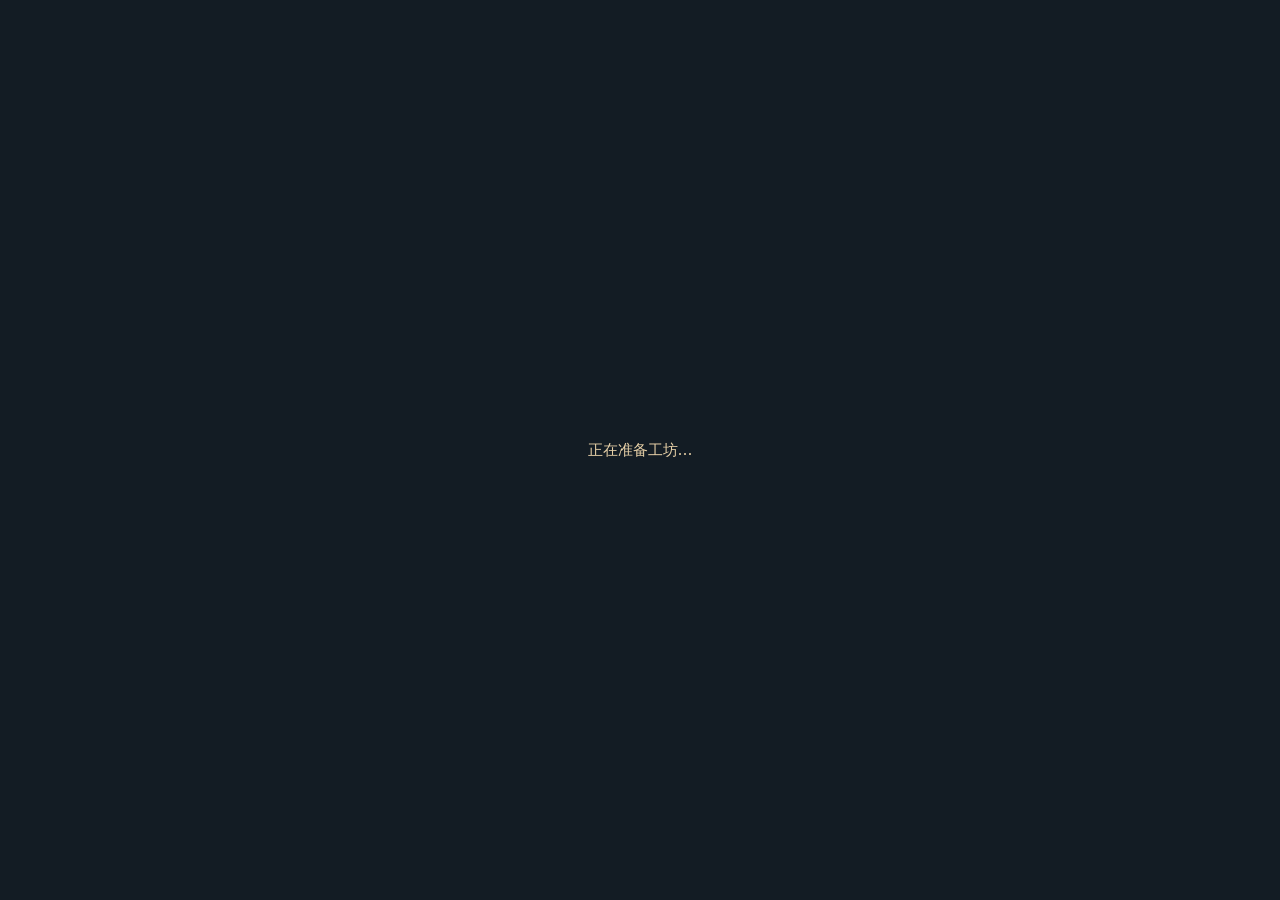
<file: index.html>
<!doctype html>
<html lang="zh-CN"><head>
<meta name="source-commit" content="4c5c8b1fc5a517fa5ff3c140da4cf93637cedc42">
<meta charset="UTF-8"><meta name="viewport" content="width=device-width,initial-scale=1,maximum-scale=1,viewport-fit=cover">
<meta name="theme-color" content="#161c2a"><title>锻剑纳贡：食铁兽要吃剑</title>
  <script type="module" crossorigin src="./assets/index-B2gXVBal.js"></script>
  <link rel="stylesheet" crossorigin href="./assets/index-COi479Hs.css">
</head>
<body>
<main class="game" data-phase="choose">
<header class="topbar">
 <div class="logo-area"><strong class="game-name"><span class="game-name-main">锻剑纳贡：</span><span class="game-name-sub">食铁兽要吃剑</span></strong><span id="day-label">纳贡日 1</span><div class="cat-demand"><b id="cat-demand-label">纳贡宝剑价值 ≥ 1,800 金</b><small id="cat-count">已纳贡 0 次</small></div></div>
 <div class="wallet"><button id="wallet-gold" class="wallet-item coin-wallet-item" type="button" aria-label="查看金币数量与用途" aria-haspopup="dialog" aria-controls="resource-dialog">🪙 <b id="coin">300</b></button><button id="wallet-iron" class="wallet-item iron-wallet-item" type="button" aria-label="查看铁剑数量与用途" aria-haspopup="dialog" aria-controls="resource-dialog"><svg class="iron-wallet-icon" viewBox="0 0 24 24" width="17" height="17" role="img" aria-label="铁剑" xmlns="http://www.w3.org/2000/svg"><path d="M12 2 8.6 6.3l1.75 8.1h3.3l1.75-8.1L12 2Z" fill="#cdd9e1" stroke="#edcf94" stroke-width="1.1" stroke-linejoin="round"/><path d="M12 5v8.2" stroke="#7d91a0" stroke-width="1.15" stroke-linecap="round"/><path d="M6.3 15.2h11.4M12 15.2v6" stroke="#efc37c" stroke-width="2.2" stroke-linecap="round"/><circle cx="12" cy="21.8" r="1.2" fill="#f5dcaa"/></svg><b id="iron-blanks">0</b></button><span class="scrap-wallet">残料 <b id="scrap">0</b></span></div>
 <button id="settings-open" class="settings-trigger" type="button" aria-label="打开设置" aria-haspopup="dialog" aria-controls="settings-dialog"><svg viewBox="0 0 24 24" width="21" height="21" fill="none" stroke="currentColor" stroke-width="1.8" stroke-linecap="round" stroke-linejoin="round" aria-hidden="true"><path d="M10.5 2.8h3l.5 2.3c.5.2 1 .4 1.5.7l2.1-1.1 2.1 2.1-1.1 2.1c.3.5.5 1 .7 1.5l2.3.5v3l-2.3.5c-.2.5-.4 1-.7 1.5l1.1 2.1-2.1 2.1-2.1-1.1c-.5.3-1 .5-1.5.7l-.5 2.3h-3l-.5-2.3c-.5-.2-1-.4-1.5-.7l-2.1 1.1-2.1-2.1 1.1-2.1c-.3-.5-.5-1-.7-1.5l-2.3-.5v-3l2.3-.5c.2-.5.4-1 .7-1.5L4.3 6.8l2.1-2.1 2.1 1.1c.5-.3 1-.5 1.5-.7z"/><circle cx="12" cy="12" r="3.3"/></svg></button>
</header>
<div id="scene-cue" class="scene-cue" role="status"><b id="cue-title">把剑送入炉火</b><span id="cue-detail">点击熔炉，直接开始锻造</span></div>
<button id="board-toggle" class="board-toggle" aria-label="隐藏信息面板" aria-expanded="true">▲</button>
<section class="workbench" aria-label="立体锻造工坊">
 <div id="scene3d" tabindex="0" aria-label="立体锻造工坊"></div>
 <div id="relic-list" class="relic-world-labels" aria-label="遗物机在售遗物" hidden></div>
 <div id="relic-controls" class="market-controls relic-machine-controls" aria-label="遗物机刷新" hidden><button id="relic-paid-refresh" class="secondary" type="button" aria-haspopup="dialog">2 铁剑刷新（0/1）</button><small id="relic-refresh-status" role="status"></small></div>
 <div id="collection-list" class="collection-world-labels" aria-label="剑架宝剑信息" hidden></div>
 <div id="collection-pager" class="collection-pager" aria-label="切换剑架" hidden>
  <button id="rack-prev" class="rack-arrow rack-prev" type="button" aria-label="上一座剑架" hidden>‹</button>
  <span id="rack-page" class="rack-page" role="status" aria-live="polite">剑架 1/2</span>
  <button id="rack-next" class="rack-arrow rack-next" type="button" aria-label="下一座剑架">›</button>
 </div>
 <button id="wall-relic-trigger" class="wall-relic-trigger" aria-label="查看已有遗物与加成" hidden></button>
 <div id="scene-error" hidden>3D 工坊加载失败，请刷新后重试。</div>
 <div class="scene-heading"><span id="scene-name">神兵锻造台</span><small id="sword-level-tag">剑胚 · 强化 +0</small></div>
<div class="scene-targets" aria-hidden="true"><span id="target-furnace">熔炉 <small>入炉</small></span><span id="target-anvil">铸剑台 <small>放剑</small></span><span id="target-cat">食铁兽</span><span id="target-relics">遗物机</span></div>

</section>
 <button id="merchant-call" class="merchant-call" hidden aria-label="幽灵商人，查看商品"><img src="./art/ghost-merchant-v2.webp" alt="紫帽幽灵商人" width="90" height="100"></button>
<nav class="station-nav" aria-label="工坊区域"><button id="station-collection">剑架</button><button id="station-forge" class="active">锻剑</button><button id="station-cat">纳贡</button><button id="station-relics">遗物</button></nav>
<div id="tribute-stage" class="tribute-stage" role="status" aria-live="polite" hidden></div>
<section id="cat-panel" class="control station-panel" hidden>
 <details class="station-drawer" open>
  <summary class="station-drawer-title"><strong id="cat-panel-title">交出你的大宝剑！</strong><small>按价值换铁剑</small></summary>
  <div class="station-panel-content">
   <p id="cat-speech" class="cat-speech">「别磨蹭，快把宝剑端上来！」</p>
   <p class="muted" id="cat-offer-info">锻造宝剑，价值达到纳贡要求后收剑，再上交。</p>
   <div class="tribute-selector"><span id="tribute-choice-label">纳贡选择</span><button id="tribute-choice-open" class="secondary" type="button" aria-labelledby="tribute-choice-label tribute-choice-text" aria-haspopup="dialog" aria-controls="tribute-choice-dialog"><span id="tribute-choice-text">选择纳贡宝剑</span><span aria-hidden="true">⌄</span></button><select id="tribute-choice" aria-label="选择纳贡宝剑" hidden tabindex="-1" aria-hidden="true"></select></div>
   <div id="wrath-status" class="wrath-status" hidden></div><button id="tribute" class="primary">上交宝剑</button>
   <div id="tribute-reward" class="reward-text" hidden></div>
   <button id="cat-back" class="secondary" hidden>返回锻剑</button>
   <div class="tribute-help" aria-label="纳贡玩法说明">
    <details class="tribute-more"><summary>纳贡说明</summary>
     <ul class="tribute-rules">
      <li><strong>正常纳贡：</strong>选择价值达标的宝剑上交，获得至少 3 把铁剑和金币奖励，正常纳贡次数 +1。</li>
      <li><strong>超额奖励：</strong>宝剑价值达到要求的 2、4、8、16 倍时，分别额外获得 1、2、3、4 把铁剑，以此类推。</li>
      <li><strong>上供空气：</strong>没有达标宝剑时可选，获得 3 把铁剑，但不计正常纳贡；食铁兽会挥鞭抽打 3 下、没收遗物，累计第 2 次起还可能扣金币。</li>
      <li><strong>广告纳贡：</strong>每自然日最多 1 次，完整观看广告后获得 3 把铁剑，也算正常纳贡，可增加平息怒火进度；不消耗宝剑。</li>
      <li><strong>食铁兽怒火：</strong>累计上供空气 3 次后触发，普通锤击成功概率减半、受损概率增加；连续正常纳贡 5 次可平息，广告纳贡也计入，再次上供空气会中断连续进度。</li>
      <li><strong>纳贡后刷新：</strong>以上三种纳贡均进入下一纳贡日，刷新遗物机并重置铁剑及广告刷新次数。</li>
     </ul>
    </details>
   </div>
  </div>
 </details>
</section>
<section id="collection-panel" class="control station-panel" hidden>
 <details class="station-drawer">
  <summary class="station-drawer-title"><strong>剑谱（调试）</strong><small>仅 Debug 模式可见</small></summary>
  <div class="station-panel-content">
   <details id="sword-codex-details" class="sword-codex" hidden><summary id="sword-codex-count">已发现 0/111 种剑型</summary><div id="sword-codex-list" class="game-dialog-scroll"></div></details>
  </div>
 </details>
</section>
<section id="relic-panel" class="control station-panel" hidden>
 <details class="station-drawer">
  <summary class="station-drawer-title"><strong>遗物管理</strong><small id="relic-rack-count">0/8 · 纳贡补货</small></summary>
  <div class="station-panel-content">
  
   <div class="relic-inventory"><div class="market-subtitle">装备后加成生效，放入背包后暂停生效</div>   <div class="market-subtitle">已装备遗物 · 8 格</div><div id="relic-equipped" class="relic-list"></div><div class="market-subtitle">遗物背包 · 最多 8 件</div><div id="relic-bag" class="relic-list"></div>
   <small class="hint">首次免费选 1 件，不受纳贡日限制；之后用铁剑交易。已购遗物可以免费装备和卸下；装备架8件，背包8件，最多持有16件。</small>
</div>
  </div>
 </details>
</section>
<section id="merchant-panel" class="control station-panel" hidden>
 <details class="station-drawer" open><summary class="station-drawer-title"><strong>幽灵商人</strong><small>金币交易 · 点击收起</small></summary><div class="station-panel-content"><p id="merchant-note" class="muted"></p><p id="merchant-trade-status" class="hint" role="status" hidden></p><div id="merchant-list" class="relic-list"></div><div id="merchant-controls" class="market-controls"><button id="merchant-paid-refresh" class="secondary" type="button">500 金币刷新（0/1）</button><button id="merchant-ad-refresh" class="secondary" type="button" hidden>广告刷新（0/2）</button></div><div class="market-subtitle">宝剑回收</div><p class="hint">收剑后的宝剑与剑架藏品，可在商人来访时出售。</p><div id="merchant-sword-list" class="relic-list"></div><small id="merchant-inventory" class="hint"></small><button id="merchant-back" class="secondary">收起</button></div></details>
</section>
<section class="control" id="heat" hidden>
 <div class="section-title"><span>炉中加热</span><small id="heating-order">当前订单</small></div>
 <div class="heat-bar"><div class="ideal-range"></div><div id="heat-fill"></div><b id="heat-text">0%</b></div>
 <small class="hint">70%—90% 点铸剑台，取剑并获得好火候</small>
</section>
<section class="control" id="forge" hidden>
 <div class="forge-head"><b id="forge-level">+0</b><span>已锤 <b id="hit-count">0</b> 次</span><button id="cashout" class="secondary">收剑</button></div>
 <div class="forge-stakes"><div><small>当前价值</small><strong id="value-now">320 金</strong></div><div><small>下一锤断裂</small><strong id="fracture-risk">0%</strong></div></div>
 <div id="frenzy-meter"><span id="frenzy-label">入神蓄力 0/10</span><div id="frenzy-cells"><i></i><i></i><i></i><i></i><i></i><i></i><i></i><i></i><i></i><i></i></div></div>
 <div id="result" class="strike-result" aria-live="polite"></div>
 <div id="supply-actions" class="supply-actions" aria-label="可用锻造道具" hidden></div>
</section>
<section class="control" id="finished" hidden>
 <div class="section-title"><span>神兵出炉</span><small>宝剑已成</small></div>
 <div class="reveal-summary"><div><strong id="finished-level">+2</strong><small>强化进度</small></div><div><strong id="finished-quality">Q1.00</strong><small>锻造品质</small></div><div><strong id="finished-value">150</strong><small>宝剑价值 · 金</small></div></div>
 <div class="finished-actions"><button id="collect" class="secondary">收藏</button><button id="continue-forging" class="primary">继续锻造</button></div>
</section>
<section class="control failed" id="broken" hidden><h2>💥 神兵未成</h2><p>锻造途中剑胚断裂，保留你的成长与已解锁记录。</p><p id="broken-scrap">回收残料</p><button id="broken-rewind" class="secondary" hidden>⏳ 使用回溯发条 · 恢复宝剑</button><button id="broken-revive" class="secondary" type="button" hidden>✨ 复活宝剑（每把仅一次）</button><button id="broken-next" class="primary">再锻一把</button></section>
<footer class="bottom" hidden><div id="foot-hint" class="foot-hint">锻出神兵 · 收藏、出售或纳贡</div></footer>
<div id="tutorial-layer" class="tutorial-layer" aria-live="polite" hidden>
 <div id="tutorial-focus" class="tutorial-focus" aria-hidden="true"></div>
 <div id="tutorial-tip" class="tutorial-tip">
  <small id="tutorial-progress">新手引导 1/8</small>
  <strong id="tutorial-title">开始第一把宝剑</strong>
  <p id="tutorial-detail">点击火炉，把免费剑胚送入炉中。</p>
  <div class="tutorial-actions"><button id="tutorial-next" type="button" hidden>下一步 ›</button><button id="tutorial-finish" type="button" hidden>完成复习</button><button id="tutorial-skip" type="button">跳过引导 ›</button></div>
 </div>
</div>
</main><dialog id="relic-detail" class="game-dialog" aria-labelledby="relic-detail-name" aria-describedby="relic-detail-cost"><h2 id="relic-detail-name">确认购买遗物？</h2><p id="relic-detail-cost" class="muted"></p><div class="relic-detail-actions"><button id="relic-look-again" class="dialog-button secondary">再看看</button><button id="relic-detail-ad-iron" class="dialog-button secondary" type="button" hidden>看广告 +2 铁剑</button><button id="relic-exchange" class="dialog-button primary">确认购买</button></div></dialog><div role="status" aria-live="polite" id="toast"></div>
<dialog id="owned-relics" class="game-dialog relic-management-dialog" aria-labelledby="owned-relic-title">
 <h2 id="owned-relic-title">遗物管理</h2><p id="owned-relic-summary" class="relic-summary"></p><div class="game-dialog-rule"></div>
 <div class="relic-management-scroll game-dialog-scroll">
  <section aria-labelledby="equipped-title"><h3 id="equipped-title" class="relic-section-title">已装备 <small id="equipped-count"></small></h3><p class="relic-section-note">以下遗物的加成正在生效</p><div id="owned-relic-equipped" class="relic-inventory"></div></section>
  <section aria-labelledby="bag-title"><h3 id="bag-title" class="relic-section-title">背包 <small id="bag-count"></small></h3><p class="relic-section-note">装备后生效，可与已装备遗物交换</p><div id="owned-relic-list" class="relic-inventory"></div></section>
  <details class="relic-codex"><summary>遗物图鉴 · 32 件</summary><div id="relic-codex"></div></details>
 </div>
 <div class="game-dialog-actions single"><button id="owned-relic-close" class="dialog-button primary">关闭</button></div>
</dialog>
<dialog id="tribute-choice-dialog" class="game-dialog" aria-labelledby="tribute-choice-title"><h2 id="tribute-choice-title">选择纳贡方式</h2><div class="game-dialog-rule"></div><p class="game-dialog-description">选择宝剑后，再点击确认纳贡。</p><div id="tribute-choice-options" class="game-dialog-scroll" role="group" aria-label="纳贡方式"></div><div class="game-dialog-actions single"><button id="tribute-choice-cancel" class="dialog-button secondary" type="button">再看看</button></div></dialog>
<dialog id="resource-dialog" class="game-dialog resource-dialog" aria-labelledby="resource-title"><h2 id="resource-title">工坊资源</h2><div class="game-dialog-rule"></div><div class="resource-content game-dialog-scroll"><section class="resource-card" aria-labelledby="resource-gold-title"><div class="resource-card-heading"><h3 id="resource-gold-title">金币</h3><strong id="resource-gold-count">0</strong></div><p>用于向幽灵商人购买补给、特殊剑胚和刷新商人商品。</p></section><section class="resource-card" aria-labelledby="resource-iron-title"><div class="resource-card-heading"><h3 id="resource-iron-title">铁剑</h3><strong id="resource-iron-count">0</strong></div><p>用于铸造普通铁剑、购买遗物和刷新遗物机。</p></section><div id="reward-currency" class="resource-rewards" hidden><button id="get-ad-iron" class="dialog-button primary" type="button">看广告 +2 铁剑</button><small id="resource-iron-quota"></small><button id="get-ad-gold" class="dialog-button primary" type="button">看广告领取 500–5000 金币</button><small id="resource-gold-quota"></small></div><p id="resource-ad-status" class="resource-ad-status" role="status"></p></div><div class="game-dialog-actions single"><button id="resource-close" class="dialog-button secondary" type="button">返回游戏</button></div></dialog>
<dialog id="revive-dialog" class="game-dialog revive-dialog" aria-labelledby="revive-title" aria-describedby="revive-description"><h2 id="revive-title">复活这把宝剑？</h2><div class="game-dialog-rule"></div><p id="revive-description" class="game-dialog-description">选择一种方式恢复到断裂前一锤。每把剑只能复活一次，再次断裂将无法继续复活。</p><p id="revive-availability" class="game-dialog-description" role="status"></p><div class="game-dialog-actions revive-actions"><button id="revive-watch" class="dialog-button primary" type="button">看广告复活</button><button id="revive-share" class="dialog-button primary" type="button">分享复活</button><button id="revive-cancel" class="dialog-button secondary" type="button">再想想</button></div></dialog>
<dialog id="game-confirm" class="game-dialog" aria-labelledby="game-confirm-title" aria-describedby="game-confirm-description"><h2 id="game-confirm-title"></h2><div class="game-dialog-rule"></div><p id="game-confirm-description" class="game-dialog-description"></p><div class="game-dialog-actions"><button id="game-confirm-cancel" class="dialog-button secondary">再看看</button><button id="game-confirm-accept" class="dialog-button primary">确认</button></div></dialog>

<dialog id="settings-dialog" class="game-dialog settings-dialog" aria-labelledby="settings-title">
 <h2 id="settings-title">设置</h2><div class="game-dialog-rule"></div>
 <div class="settings-content">
  <div class="settings-row"><div class="settings-row-text"><strong>游戏声音</strong><small>锻打、纳贡及场景音效</small></div><button id="settings-sound" class="sound-switch" type="button" role="switch" aria-label="游戏声音" aria-checked="true"><span id="settings-sound-state">开启</span><span class="sound-switch-track" aria-hidden="true"><span class="sound-switch-thumb"></span></span></button></div>
  <button id="leaderboard-best" type="button" class="settings-row settings-link" hidden><span class="settings-row-text"><strong>最高价值宝剑榜</strong><small>看看谁锻造出了最贵的神兵</small></span><span aria-hidden="true">›</span></button>
  <button id="leaderboard-monthly" type="button" class="settings-row settings-link" hidden><span class="settings-row-text"><strong>当月宝剑榜</strong><small>比拼本月收剑的最高价值</small></span><span aria-hidden="true">›</span></button>
  <button id="leaderboard-tribute" type="button" class="settings-row settings-link" hidden><span class="settings-row-text"><strong>纳贡次数榜</strong><small>累计达标宝剑纳贡次数，不计空气纳贡</small></span><span aria-hidden="true">›</span></button>
  <button id="settings-guide" type="button" class="settings-row settings-link"><span class="settings-row-text"><strong>新手教程</strong><small>完整了解锻造、纳贡与遗物玩法</small></span><span class="settings-chevron" aria-hidden="true">›</span></button>
  <div class="settings-row settings-version"><span class="settings-row-text"><strong>游戏版本</strong><small id="settings-version"></small></span></div>
  <button id="settings-reset" type="button" class="settings-row settings-link settings-reset"><span class="settings-row-text"><strong>↺ 从头开始</strong><small>清空游戏进度，重新开始冒险</small></span><span class="settings-chevron" aria-hidden="true">›</span></button>
 </div>
 <div class="game-dialog-actions single"><button id="settings-close" class="dialog-button primary" type="button">返回游戏</button></div>
</dialog>
<dialog id="guide-dialog" class="game-dialog guide-dialog" aria-labelledby="guide-heading">
 <h2 id="guide-heading">新手教程</h2><div class="game-dialog-rule"></div>
 <div class="guide-content" role="group" aria-label="游戏玩法说明" aria-live="polite">
  <small id="guide-progress" class="guide-progress">1 / 8</small>
  <h3 id="guide-title"></h3><p id="guide-description"></p>
  <ul id="guide-points"></ul>
 </div>
 <div class="game-dialog-actions"><button id="guide-prev" class="dialog-button secondary" type="button">上一步</button><button id="guide-next" class="dialog-button primary" type="button">下一步</button></div>
 <div class="game-dialog-actions single"><button id="guide-replay" class="dialog-button secondary" type="button">重新体验操作引导</button></div>
 <div class="game-dialog-actions single"><button id="guide-close" class="dialog-button secondary" type="button">返回设置</button></div>
</dialog>

</body></html>
</file>
<file: assets/index-COi479Hs.css>
:root{font-family:Noto Sans SC,Noto Sans CJK SC,PingFang SC,Microsoft YaHei,Microsoft JhengHei,system-ui,sans-serif;color:#fff6e2;background:#101621;font-synthesis:none}*{box-sizing:border-box}html,body{min-width:320px;margin:0;overscroll-behavior-y:none}button,select{font:inherit}button{cursor:pointer;touch-action:manipulation;border:0;user-select:none}button:disabled{opacity:.34;cursor:not-allowed;filter:grayscale(.7)}[hidden]{display:none!important}body{background:radial-gradient(circle at 50% 5%,#5b3331,#15202b 55%,#0d121b);min-height:100dvh}.game{width:min(100%,480px);margin:0 auto;min-height:100dvh;display:flex;flex-direction:column;box-shadow:0 0 110px #0009;position:relative;overflow:hidden;background:linear-gradient(155deg,#202635 2%,#111825 45%,#111725 98%);border-inline:1px solid #cf90502c}.game:before{content:"";position:absolute;inset:0;pointer-events:none;background:repeating-linear-gradient(90deg,transparent 0 72px,#ffc46f07 72px 74px);z-index:0}.topbar{position:relative;z-index:5;padding:calc(env(safe-area-inset-top) + 12px) 18px 12px;display:grid;grid-template-columns:1fr auto 36px;gap:8px;align-items:center;border-bottom:1px solid #ffd69e22;background:linear-gradient(180deg,#27293aee,#171e2bdd);box-shadow:0 8px 25px #0007}.logo-area{display:flex;flex-direction:column;line-height:1.1;gap:4px;white-space:nowrap}.logo-area small{font-size:8px;letter-spacing:2.4px;color:#e6ae5c;font-weight:700}.logo-area strong{font-weight:900;letter-spacing:2px;font-size:clamp(19px,5vw,25px);color:#ffe8a7;text-shadow:0 1px 0 #b57a31,0 2px 8px #e8a94850}.logo-area span{font-size:10px;color:#bdc5ce}.wallet{font-size:10px;display:flex;flex-direction:column;gap:3px;align-items:flex-end;line-height:1.3;color:#ddcead;white-space:nowrap}.wallet b{color:#ffe5a1;font-size:13px}.settings-trigger{display:flex;align-items:center;justify-content:center;width:36px;height:36px;padding:0;border-radius:10px;color:#e5d0b2;background:#ffffff0d;border:1px solid #ffffff1c;box-shadow:none}.settings-trigger svg{display:block}.settings-trigger:focus-visible{outline:2px solid #e9c991;outline-offset:2px}.workbench{height:clamp(236px,36dvh,430px);min-height:236px;position:relative;isolation:isolate;flex:none;background:radial-gradient(ellipse at 50% 32%,#d65b2829 0%,transparent 62%),linear-gradient(180deg,#323d48,#142332 62%,#251d22);overflow:hidden;border-bottom:3px solid #e8a25360}.workbench:after{content:"";position:absolute;inset:0;pointer-events:none;z-index:0;background:repeating-linear-gradient(0deg,transparent 0 24px,#4d717017 24px 26px)}.forge-glow{position:absolute;left:50%;top:30%;height:220px;width:340px;transform:translate(-50%,-50%);background:radial-gradient(ellipse,#fa9f3437 0%,#ef4c191e 30%,transparent 70%);filter:blur(16px);animation:ember 3s ease-in-out infinite alternate}.forge-pillars i{position:absolute;top:-8%;height:116%;width:33px;background:linear-gradient(90deg,#181b23,#45505a 43%,#171c26);border-inline:3px solid #aa7b3e40}.forge-pillars i:first-child{left:5%}.forge-pillars i:last-child{right:5%}.back-title{position:relative;z-index:2;display:flex;justify-content:space-between;padding:10px 18px;font-size:12px;color:#f4d39c;letter-spacing:1px;font-weight:700;text-shadow:0 2px 4px #000}.back-title span{color:#ffe6ad;font-size:11px}.sword-stage{height:100%;width:100%;position:absolute;inset:0;z-index:1}.sword-art{position:absolute;left:50%;top:-5%;transform:translate(-50%) rotate(39deg) scale(.72);height:112%;width:190px;z-index:4;transition:filter .2s}.sword-art svg{height:100%;width:100%;overflow:visible;filter:drop-shadow(4px 11px 5px #0008)}.sword-art .blade-etch{opacity:.08}.sword-art[data-tier="2"] .blade-etch{opacity:.32}.sword-art[data-tier="3"] .blade-etch{opacity:.6}.sword-art[data-tier="4"] .blade-etch,.sword-art[data-tier="5"] .blade-etch{opacity:1}.sword-art[data-tier="4"]{filter:drop-shadow(0 0 8px #88d9ff)}.sword-art[data-tier="5"]{filter:drop-shadow(0 0 13px #ffd68a)}.sword-art[data-mat=bronze] .main-blade{filter:sepia(.7) saturate(1.8)}.sword-art[data-mat=cold] .main-blade{filter:hue-rotate(28deg) brightness(1.12)}.sword-art[data-tier="1"] .main-blade{filter:brightness(.76)}.sword-art[data-tier="5"] .aura{opacity:.75;animation:aura 1.6s ease-in-out infinite alternate}.anvil{position:absolute;z-index:3;width:210px;height:96px;top:59%;left:50%;transform:translate(-50%);filter:drop-shadow(0 9px 10px #000b)}.anvil-top{width:100%;height:25px;clip-path:polygon(4% 30%,84% 30%,100% 0,98% 93%,3% 95%);background:linear-gradient(180deg,#c2d2d3,#697d88 42%,#2a3643 89%);border:2px solid #acb9c4}.anvil-body{height:54px;width:135px;margin:-3px auto 0;background:linear-gradient(110deg,#283a42,#607986 28%,#2a3b45 75%,#1a272e);clip-path:polygon(8% 0,92% 0,71% 100%,30% 100%)}.anvil-base{height:18px;width:160px;margin:-1px auto;background:linear-gradient(#556775,#213140);border-radius:3px}.anvil-highlight{position:absolute;inset:24px 80px 29px 79px;background:linear-gradient(110deg,#fffc,transparent);transform:skew(-12deg);opacity:.15}.coal-row{position:absolute;bottom:-9px;left:0;right:0;text-align:center;letter-spacing:32px;color:#ffad35;text-shadow:0 0 12px #ff7839;opacity:.5}.control{position:relative;z-index:4;padding:15px 18px 14px;flex:1;min-height:275px;display:flex;flex-direction:column;gap:11px;overflow-y:auto;background:linear-gradient(180deg,#152331,#151925)}.section-title{display:flex;align-items:center;justify-content:space-between;gap:10px;border-bottom:1px solid #d3a15e40;padding-bottom:10px}.section-title span{font-weight:800;letter-spacing:.8px;color:#fbe1a8}.section-title small{font-size:10px;color:#b9ad98}.control label{color:#ddc79f;font-size:11px;display:flex;flex-direction:column;gap:6px;font-weight:700}select{appearance:none;width:100%;padding:10px 25px 10px 12px;background:#202c3b url("data:image/svg+xml,%3Csvg xmlns='http://www.w3.org/2000/svg' width='10' height='7'%3E%3Cpath d='m1 1 4 4 4-4' stroke='%23e2b77c' stroke-width='2' fill='none'/%3E%3C/svg%3E") no-repeat right 12px center;color:#f8e6cd;border:1px solid #c48e5055;border-radius:9px;font-size:13px;outline:none;min-height:40px}.double{display:grid;grid-template-columns:1fr 1fr;gap:10px}.muted{font-size:12px;color:#afb6bc;line-height:1.5;margin:2px 0}.primary,.secondary{height:46px;border-radius:12px;font-size:15px;font-weight:900;letter-spacing:.5px;flex-shrink:0}.primary{color:#322015;background:linear-gradient(180deg,#ffe5a0,#f4b44e 56%,#d88630);box-shadow:inset 0 1px 1px #fff8ce,0 4px #835124,0 7px 15px #0005}.primary:active{transform:translateY(3px);box-shadow:0 1px #835124}.secondary{color:#ffe0a5;border:1px solid #cb96546f;background:linear-gradient(180deg,#363645,#242f3c);box-shadow:inset 0 1px #fff2}.mini-info,.hint{font-size:10px;color:#a6adb7;line-height:1.6;text-align:center}.mini-info b{color:#f6d18a}.giant{min-height:66px;font-size:18px;touch-action:none}.control h2{margin:0;text-align:center;font-size:22px;color:#ffdea8}.heat-bar{height:34px;border-radius:30px;background:linear-gradient(90deg,#513b3a,#a93e26 42%,#e2ad40 70%,#ffcc53 90%,#e16a27);border:3px solid #9e7044;position:relative;overflow:hidden;box-shadow:inset 0 1px 10px #0008;margin:12px 0}.ideal-range{position:absolute;inset:0 auto 0 70%;width:20%;background:#86d96b33;border-left:2px dashed #dff2b7;border-right:2px dashed #dff2b7}.heat-bar #heat-fill{position:absolute;inset:0 auto 0 0;width:0;background:#fff5;border-right:4px solid #fff5de}.heat-bar b{position:absolute;left:50%;top:50%;transform:translate(-50%,-50%);font-size:15px;text-shadow:0 1px 3px #000}.forge-head{display:flex;justify-content:space-between;align-items:center;gap:8px}.forge-head>b{font-weight:900;font-size:26px;color:#ffe1a6;text-shadow:0 2px 10px #ff853288}.forge-head span{font-size:12px;color:#ced6da}.status-line{display:flex;justify-content:space-between;gap:8px;font-size:11px;color:#f3d398}.protection{border:1px solid #68b7c943;padding:7px 10px;color:#c6f2f0;border-radius:9px;background:#2f788625;font-size:11px;text-align:center}.timing-area{height:92px;position:relative;display:flex;justify-content:center;align-items:center;overflow:hidden}.ring-back{height:58px;width:58px;position:absolute;left:50%;top:48%;transform:translate(-50%,-50%);border:4px solid #ffd8924f;border-radius:50%;box-shadow:0 0 0 8px #ffedbe11}.ring-center{font-size:21px;color:#ffc266;position:absolute;left:50%;top:48%;transform:translate(-50%,-50%);text-shadow:0 0 18px #f80}.timing-area #timing-ring{width:78px;height:78px;border:3px solid #e2da96;border-radius:50%;position:absolute;left:50%;top:48%;box-shadow:0 0 11px #ffcf6199}.timing{position:absolute;right:0;top:7px;font-size:11px;color:#c1d0da;font-weight:800}.timing.perfect{color:#f7d66c}.timing.miss{color:#ff8c8c}.progress-line{position:absolute;bottom:1px;left:0;right:0;height:4px;background:#485566;border-radius:7px;overflow:hidden}.progress-line>div{height:100%;background:linear-gradient(90deg,#cca264,#fcdb8c);width:0}.risk-detail{display:flex;flex-direction:column;gap:3px;text-align:center;color:#f8d8a0;font-size:12px}.risk-detail>span{color:#f9e3ce}.strike-result{height:16px;text-align:center;color:#ffe0a5;font-size:12px;font-weight:700}.actions button{min-width:0}.actions .primary{flex:1}.quench-pool{height:185px;border:2px solid #4b758f;border-radius:15px;overflow:hidden;position:relative;touch-action:none;cursor:grab;background:linear-gradient(#65423d,#32425a 68%,#123b55 68%,#0b253b);box-shadow:inset 0 0 16px #000b}.quench-sword{font-size:60px;position:absolute;left:50%;top:5%;transform:translate(-50%) rotate(45deg);filter:drop-shadow(2px 3px 9px #ff8e34)}.steam{position:absolute;top:20%;width:100%;text-align:center;color:#ddd7d1a1}.water-zone{position:absolute;bottom:0;left:0;right:0;height:32%;text-align:center;color:#81d8f0;font-size:18px}.golden-water{font-size:12px;position:absolute;top:0;left:0;width:100%;background:#8ebee258;color:#fcf4d1}.reveal-summary{display:grid;grid-template-columns:repeat(4,1fr);gap:6px}.reveal-summary>div{text-align:center;display:flex;flex-direction:column;gap:4px;border-radius:8px;background:linear-gradient(#443a3a,#212c3b);padding:10px 0;border:1px solid #caa06b4f}.reveal-summary strong{font-size:20px;color:#ffdc91}.reveal-summary small{font-size:9px;color:#acbac4}.failed h2{font-size:24px;color:#ff9b81}.failed p{text-align:center;color:#bfc8cd;font-size:14px;line-height:1.6}.failed{justify-content:center}.bottom{position:relative;z-index:6;margin-top:auto;min-height:58px;padding:7px 14px calc(env(safe-area-inset-bottom) + 10px);border-top:1px solid #c6975960;background:linear-gradient(180deg,#222837,#121824)}.foot-hint{font-size:10px;color:#abaeb9;text-align:center;margin-bottom:6px}.nav-actions{display:grid;grid-template-columns:repeat(4,minmax(0,1fr));gap:5px}.nav-actions button{padding:8px 1px;background:#24303d;border:1px solid #6479885c;color:#e5ca9d;font-size:10px;border-radius:8px}#toast{position:fixed;z-index:30;top:17%;left:50%;transform:translate(-50%,-20px);max-width:min(90vw,390px);padding:12px 20px;border-radius:12px;background:#354656f5;color:#fff0c6;border:1px solid #ffd891a6;text-align:center;font-weight:700;font-size:14px;opacity:0;pointer-events:none;transition:.25s;box-shadow:0 12px 28px #0008}#toast.show{opacity:1;transform:translate(-50%)}.shards{position:absolute;inset:0;pointer-events:none;z-index:15}.spark{height:5px;width:5px;position:absolute;display:block;background:#ffcc72;border-radius:50%;box-shadow:0 0 8px #ff5a24;animation:scatter .6s ease-out forwards}@keyframes scatter{0%{transform:translate(0) scale(1);opacity:1}to{transform:translate(var(--x),var(--y)) scale(.1);opacity:0}}@keyframes ember{to{transform:translate(-50%,-50%) scale(1.15);opacity:.65}}@keyframes aura{to{opacity:.28}}@media(max-height:790px){.workbench{height:clamp(210px,30dvh,300px);min-height:210px}.control{min-height:260px;padding-top:9px;padding-bottom:9px;gap:8px}.timing-area{height:69px}.primary,.secondary{height:41px}.giant{height:55px}}@media(max-height:660px){.workbench{height:190px;min-height:190px}.control{max-height:53dvh}.anvil{top:52%}}@media(min-width:800px){body{padding:15px}.game{min-height:calc(100dvh - 30px);border-radius:24px}.workbench{height:34dvh}}@media(max-width:380px){.nav-actions button{font-size:9px}.topbar{padding-inline:11px}}body{padding:0;background:#15120f}.game{width:100%;max-width:1600px;height:100dvh;min-height:640px;margin:0 auto;border:0;border-radius:0;isolation:isolate;background:#17130f;box-shadow:none;overflow:hidden}.game:before{display:none}.topbar{position:absolute;inset:0 0 auto;z-index:8;min-height:76px;padding:calc(env(safe-area-inset-top) + 13px) 24px 12px;background:linear-gradient(#171511ed,#1715119c,transparent);border:0;box-shadow:none;pointer-events:auto}.logo-area small{font-size:8px;letter-spacing:2.2px;color:#ad9170}.logo-area strong{font-size:23px;letter-spacing:1px;color:#f4dec0;text-shadow:0 2px 4px #0009}.logo-area span{font-size:10px;color:#b5a899}.wallet{color:#c5b39b;font-size:10px;gap:2px}.wallet b{color:#f4d998;font-size:13px}.scrap-wallet{display:none}.sound{background:#29241edd;border-color:#76614966;border-radius:50%;font-size:16px}.workbench{position:absolute;inset:0;height:100%;min-height:0;border:0;background:#211b14;z-index:0}.workbench:after{z-index:1;background:radial-gradient(ellipse at 50% 40%,transparent 35%,#0b09085e 100%);pointer-events:none}#scene3d{position:absolute;inset:0;z-index:0}#scene3d canvas{display:block;width:100%;height:100%}.game[data-phase=forge] #scene3d[data-station=forge] canvas{cursor:crosshair;touch-action:none}.game[data-phase=forge] .timing-area{cursor:crosshair;touch-action:none}.game[data-striking=true] #scene3d canvas{cursor:wait}#scene3d:focus-visible{outline:2px solid #d6b06c;outline-offset:-4px}#forge .actions #cashout{width:100%}#scene-error{position:absolute;inset:100px 20px auto;color:#ffc999;text-align:center;padding:18px;background:#352719;z-index:20}.scene-heading{position:absolute;top:90px;left:24px;color:#e1ccb0;display:flex;flex-direction:column;gap:4px;text-shadow:0 2px 5px #000;z-index:2}.scene-heading span{font-size:13px;letter-spacing:2px;font-weight:700}.scene-heading small{font-size:10px;color:#b8aa97}.cat-demand{position:absolute;top:91px;right:24px;padding:9px 12px;background:#211b16b5;border:1px solid #a284483e;border-radius:3px;z-index:2;display:flex;flex-direction:column;gap:3px;text-align:right;color:#dfc9a5}.cat-demand span,.cat-demand small{font-size:9px;color:#b7a386}.cat-demand b{font-size:13px;font-weight:600}.station-nav{position:absolute;bottom:calc(80px + var(--panel-height,272px));left:50%;transform:translate(-50%);display:flex;gap:4px;padding:5px;background:#201a14db;border:1px solid #9e7d4d66;border-radius:6px;z-index:5;transition:none}.station-nav button{white-space:nowrap;padding:9px 18px;font-size:12px;letter-spacing:1px;color:#b5a28b;background:transparent;border-radius:3px}.station-nav button.active{color:#efdbb8;background:#574331;box-shadow:inset 0 0 0 1px #ad865b66}.control{position:absolute;bottom:78px;left:50%;transform:translate(-50%);width:min(calc(100% - 24px),480px);height:auto;max-height:52dvh;min-height:0;flex:none;padding:15px 16px 14px;gap:10px;overflow:auto;border:1px solid #8d704752;border-radius:7px;background:linear-gradient(135deg,#30271fee,#1c1916f7);box-shadow:0 10px 40px #0006;backdrop-filter:blur(12px)}.section-title{padding-bottom:8px;border-color:#a0875945}.section-title span{font-size:14px;letter-spacing:1px;color:#eddbb6;font-weight:700}.section-title small{font-size:9px;color:#ac987d}.control label{color:#b4a38c;font-size:10px;gap:4px}select{min-height:35px;font-size:12px;padding:8px 26px 8px 10px;border-color:#8f744b66;border-radius:4px;color:#e0cfb4;background-color:#352d24}.muted{font-size:11px;color:#b4aa9b;line-height:1.5}.primary,.secondary{height:40px;font-size:13px;font-weight:700;letter-spacing:1px;border-radius:4px}.primary{background:linear-gradient(#e5bf7a,#b98c46);color:#2c2215;box-shadow:inset 0 1px #ffdfaf66,0 2px #634724}.secondary{background:linear-gradient(#393025,#2c251e);color:#d4bc94;border-color:#82694477;box-shadow:inset 0 1px #ab936b18}.primary:active{transform:translateY(1px);box-shadow:0 1px #634724}.mini-info,.hint{font-size:9px;color:#9c907f;line-height:1.5}.mini-info{display:none}.giant{min-height:52px;font-size:15px}.control h2{font-size:19px;color:#e6d1ab}.bottom{position:absolute;bottom:0;left:0;right:0;z-index:7;background:linear-gradient(transparent,#181410ee 18%);border:0;padding:10px 14px calc(env(safe-area-inset-bottom) + 11px);min-height:65px}.foot-hint{font-size:9px;margin-bottom:7px;color:#ac997c}.nav-actions{max-width:520px;margin:auto;gap:5px}.nav-actions button{font-size:9px;border-radius:3px;border-color:#81684155;color:#c6b08d;background:#31291fdd;padding:8px 3px}.forge-head>b{font-size:22px;color:#edce94;text-shadow:none}.forge-head span{font-size:10px;color:#a99c86}.status-line{font-size:10px;color:#c5ad85}.protection{font-size:9px;color:#aec5b6;background:#36453433;padding:5px;border-radius:3px;border-color:#84958133}.timing-area{height:65px;flex-shrink:0}.ring-center{font-size:17px}.ring-back{width:41px;height:41px;border-width:2px}.timing-area #timing-ring{height:64px;width:64px;border-width:2px;box-shadow:0 0 7px #ffb34c44}.timing{font-size:10px}.risk-detail{font-size:10px;gap:2px}.risk-detail>span{font-size:10px;color:#cbbda9}.strike-result{height:12px;font-size:10px}.forge-tip{font-size:9px}.heat-bar{margin:8px 0;height:30px;border-width:2px;border-radius:4px}.heat-bar b{font-size:12px}.quench-pool{height:120px;min-height:100px;border-radius:5px;border-color:#677b783e;background:linear-gradient(#3d3327,#393327 68%,#2f6062 68%,#193e42)}.quench-sword{font-size:54px;color:#f0c473;filter:none;font-weight:200}.golden-water{font-size:10px;color:#d0d9c5}.water-zone{font-size:13px}.steam{font-size:18px}.reveal-summary>div{background:#46382b55;border-color:#987c5144;border-radius:4px;padding:7px 0}.reveal-summary strong{font-size:17px;color:#e7c692}.reveal-summary small{font-size:8px;color:#a99a85}.cat-speech{color:#edd2a4;font-size:15px;margin:4px 0;min-height:24px;text-align:center;line-height:1.5}.reward-text{text-align:center;color:#b0d6bd;font-size:12px;min-height:4px}.relic-list{display:flex;flex-direction:column;gap:9px}.relic-row{display:flex;align-items:center;gap:12px;border-bottom:1px solid #79624333;padding-bottom:9px}.relic-row:last-child{border:0;padding-bottom:0}.relic-row>div{flex:1;display:flex;flex-direction:column;gap:5px}.relic-row b{font-size:12px;font-weight:700;color:#e2cba7}.relic-row small{font-size:9px;line-height:1.5;color:#a69982}.relic-icon{font-size:26px;width:28px;color:#d8b46e}.relic-icon.ember{color:#87c7af}.relic-icon.lucky{color:#b7a0d3}.relic-row button{height:32px;min-width:59px;font-size:10px;letter-spacing:0}#toast{top:22%;border-radius:4px;font-size:12px;background:#393024ef;border-color:#bc9457a6;color:#ebd5b4;z-index:40;max-width:90vw}@media(max-width:600px){.topbar{padding-inline:17px}.logo-area strong{font-size:21px}.scene-heading{top:88px;left:18px}.cat-demand{top:86px;right:17px}.scene-heading span{font-size:11px}.scene-heading small{font-size:9px}.cat-demand{padding:7px 9px}.station-nav{width:max-content}.station-nav button{padding:8px 14px}.control{max-height:52dvh;padding:12px 13px;gap:8px}.game[data-phase=forge]{--panel-height:326px}.game[data-phase=finished]{--panel-height:401px}.game[data-phase=heat]{--panel-height:217px}.game[data-phase=quench]{--panel-height:286px}.game[data-phase=broken]{--panel-height:210px}}@media(max-height:720px)and (max-width:600px){.game{min-height:600px}.control{max-height:48dvh;gap:6px}.game[data-phase=forge]{--panel-height:290px}.game[data-phase=finished]{--panel-height:330px}.topbar{min-height:69px}.scene-heading{top:78px}.cat-demand{top:77px}.station-nav button{padding:6px 11px}}@media(min-width:800px){.topbar{padding:20px 34px}.logo-area strong{font-size:27px}.scene-heading{top:114px;left:36px}.cat-demand{top:105px;right:34px}.control{width:360px;bottom:85px;left:auto;right:28px;transform:none;max-height:62dvh;padding:18px}.station-nav{bottom:28px;left:30px;transform:none;z-index:9}.bottom{padding-left:350px}.nav-actions{max-width:440px}.game[data-phase=finished] .control{max-height:73dvh}.workbench:after{background:radial-gradient(ellipse at 43% 38%,transparent 45%,#08070655 100%)}}@media(prefers-reduced-motion:reduce){*{animation:none!important;transition:none!important}}@media(max-width:600px){.cat-demand{flex-direction:row;align-items:center;gap:7px;padding:4px 6px;top:86px;background:#211b166b}.cat-demand small{display:none}.cat-demand span{font-size:8px}.cat-demand b{font-size:11px}}.scene-tools{position:absolute;top:105px;left:24px;display:flex;gap:8px;z-index:9}.scene-tools button{height:34px;padding:0 13px;color:#dbc39d;background:#292219d9;border:1px solid #9e7d4d66;border-radius:5px;font-size:11px}.scene-tools button[aria-expanded=true]{background:#675036;color:#ffe5ad}.scene-heading{display:none}.cat-demand{top:105px}.scene-cue{position:absolute;bottom:calc(26px + env(safe-area-inset-bottom));left:50%;transform:translate(-50%);width:max-content;max-width:calc(100% - 30px);z-index:3;text-align:center;pointer-events:none;display:flex;flex-direction:column;gap:7px;padding:13px 24px;border:1px solid #c49c4933;border-radius:6px;background:linear-gradient(135deg,#292218d9,#15130fde);box-shadow:0 6px 30px #0003}.scene-cue b{font-size:17px;letter-spacing:2px;color:#f4d499}.scene-cue span{font-size:11px;color:#c3b49b;line-height:1.5}.game[data-phase=forge] .scene-cue{bottom:190px;background:transparent;border:0;box-shadow:none;padding:0;gap:4px}.game[data-phase=forge] .scene-cue b{font-size:14px}.game[data-phase=heat] .scene-cue{bottom:148px;background:transparent;border:0;box-shadow:none;padding:0}.game[data-phase=finished] .scene-cue,.game[data-phase=broken] .scene-cue{display:none}.scene-targets{position:absolute;inset:0;z-index:2;pointer-events:none}.scene-targets>span{position:absolute;transform:translate(-50%,-100%);font-size:11px;white-space:nowrap;color:#c0aa87;padding:6px 10px;background:#1d1913b8;border:1px solid #98784644;border-radius:4px;opacity:.55;transition:opacity .2s,background .2s}.scene-targets>span[data-in-view=false]{display:none}.scene-targets small{font-size:9px;color:#f1cd8f;margin-left:5px}.scene-targets .available{opacity:1;color:#ffe3a4;border-color:#e3b767a6;background:#47341bd9;box-shadow:0 0 15px #ffb24122}.scene-targets .available:after{content:"";position:absolute;left:calc(50% - 3px);bottom:-4px;width:6px;height:6px;background:#d5ae67;transform:rotate(45deg)}#scene3d canvas{touch-action:none;cursor:inherit!important}.control{bottom:22px;max-height:55dvh}#choose{bottom:auto;top:151px}.station-nav{top:150px;bottom:auto;left:24px;transform:none;z-index:10}.bottom{inset:202px auto auto 24px;width:330px;padding:12px;background:#241d17f2;border:1px solid #96724366;border-radius:5px;z-index:10}#heat{width:min(calc(100% - 32px),390px);bottom:28px;left:50%;right:auto;transform:translate(-50%);padding:12px 16px;gap:4px;pointer-events:none;background:#211b15d9;box-shadow:none}#heat .section-title{border:0;padding:0}#heat .heat-bar{margin:6px 0;height:27px}#forge{width:min(calc(100% - 24px),480px);left:50%;right:auto;bottom:20px;transform:translate(-50%);padding:10px 13px;gap:7px;overflow:visible;background:#241e17e6}#forge .forge-head>b{font-size:18px}#forge .status-line,#forge .protection,#forge .risk-detail>b,#forge .hint{display:none}#forge .timing-area{position:absolute;right:12px;top:36px;width:62px;height:62px;pointer-events:none;overflow:visible}#forge .timing{top:60px;right:10px;font-size:9px}#forge .progress-line{display:none}#forge .risk-detail{margin-right:75px;font-size:9px;text-align:left}#forge .risk-detail>span{font-size:9px}#forge .strike-result{height:11px;text-align:left;font-size:10px;color:#edc584}#forge .actions{position:absolute;right:12px;top:9px}#forge .actions button{width:70px!important;min-height:0;height:22px;font-size:10px;padding:0 4px;letter-spacing:0;background:transparent;box-shadow:none;border:0;text-decoration:underline;color:#c6b697}#quench{bottom:105px;width:min(calc(100% - 30px),340px)}#quench .muted{display:none}#quench-feedback{position:absolute;left:50%;top:63%;transform:translate(-50%);z-index:4;padding:10px 17px;background:#1b2e30ed;border:1px solid #8bced0;color:#d4eeee;border-radius:5px;font-size:12px;pointer-events:none}#quench-feedback>div{height:5px;width:160px;background:linear-gradient(90deg,#35535a 65%,#89d4c4 65% 90%,#35535a 90%);margin-top:7px}#quench-hold-fill{display:block;height:100%;background:#fff7d7;width:0}@media(max-width:600px){.scene-tools{top:103px;left:17px}.cat-demand{top:102px;font-size:9px}.station-nav{left:17px;top:145px}.station-nav button{padding:9px 12px}.bottom{left:17px;top:195px;width:calc(100% - 34px)}.scene-cue b{font-size:15px}.scene-cue span{font-size:10px}.control{bottom:18px;max-height:51dvh}#choose{top:146px;bottom:auto}#forge{bottom:20px}.game[data-phase=forge] .scene-cue{bottom:184px}.game[data-phase=heat] .scene-cue{bottom:146px}#heat{bottom:25px}}@media(min-width:900px){.game[data-phase=forge] .scene-cue{bottom:187px}#choose{left:24px;right:auto;transform:none;width:350px}#finished,#broken,#cat-panel,#relic-panel,#collection-panel{bottom:26px}}#forge .actions{top:auto;bottom:8px}.scene-targets>span[data-in-view=true]{display:block}#forge{width:min(calc(100% - 24px),460px);padding:12px 15px;gap:8px;overflow:auto;max-height:48dvh}#forge .forge-head{display:flex;align-items:center;gap:12px;margin:0}#forge .forge-head>b{font-size:22px;color:#ffe2ad}#forge .forge-head>span{font-size:11px;color:#bca98e}#cashout{margin-left:auto;height:32px;min-height:32px;padding:4px 19px;font-size:13px;border:1px solid #b89c69;background:#59462b;box-shadow:none}#forge .forge-stakes{display:flex;justify-content:space-between;gap:10px;padding:3px 0}.forge-stakes>div{display:flex;flex-direction:column;gap:3px}.forge-stakes>div:last-child{text-align:right}.forge-stakes small{font-size:10px;color:#baa88d}.forge-stakes strong{font-size:20px;color:#f5d18f;font-variant-numeric:tabular-nums}#fracture-risk{color:#e59c87}.forge-stakes strong#fracture-risk{font-size:18px}#frenzy-meter{display:flex;flex-direction:column;gap:5px}#frenzy-label{font-size:11px;color:#bda98a}#frenzy-cells{display:flex;gap:4px}#frenzy-cells i{height:5px;flex:1;border-radius:1px;background:#514637}#frenzy-cells .filled{background:#cca15c}#frenzy-meter.active #frenzy-label{color:#ffd079}#frenzy-meter.active .filled{background:#ffc369;box-shadow:0 0 6px #f7994166}#forge .strike-result{height:auto;min-height:14px;font-size:11px;margin:0;text-align:left;line-height:1.5;color:#e9c68b}#forge-options summary{font-size:10px;color:#ac9c83;cursor:pointer}#forge-options[open]{position:relative;padding-top:4px}#forge .timing-area{position:relative;top:auto;right:auto;width:100%;height:72px;margin:0 auto}#forge .timing{right:30px;top:22px}#forge .risk-detail{display:block;margin:6px 0;font-size:10px;line-height:1.6}.forge-extras{display:flex;gap:12px;font-size:10px;color:#b5a792}#forge #heat-tag,#forge #protection{display:inline;font-size:10px;padding:0;background:none;border:none}.game[data-phase=forge] .scene-cue{bottom:235px;gap:4px}.game[data-phase=forge] .scene-cue span{font-size:10px}.game[data-moving=true] #cashout{pointer-events:none;opacity:.5}@media(max-width:600px){#forge{bottom:16px}.game[data-phase=forge] .scene-cue{bottom:229px}.game[data-phase=forge] .scene-cue b{font-size:13px;letter-spacing:1px}.game[data-phase=forge] .scene-cue span{font-size:9px}}.game:has(#forge-options[open]) .scene-cue{display:none}.topbar{background:transparent;box-shadow:none;border:0}#forge{background:transparent;box-shadow:none;backdrop-filter:none;border:0;padding:0;overflow:visible;max-height:none;width:min(calc(100% - 32px),420px);bottom:calc(22px + env(safe-area-inset-bottom))}#forge .forge-head{justify-content:center}#forge .forge-head>b,#forge .forge-head>span,#forge .forge-stakes,#forge #frenzy-meter,#forge #result{display:none}#cashout{margin:0;min-width:140px;height:44px;font-size:16px}#forge-options{margin-top:12px;text-align:center}#forge-options summary{font-size:12px;color:#e1cba7;text-shadow:0 1px 4px #000}#forge-options[open]{background:#282119f5;border:1px solid #89714b;border-radius:6px;padding:12px;text-align:left}#scene-cue{display:none}#heat{display:none!important}.game[data-phase=forge] #target-furnace,.game[data-phase=forge] #target-cat,.game[data-phase=forge] #target-relics{display:none}.game{height:100dvh;min-height:0;max-width:none}#forge{display:flex;flex-direction:row;justify-content:center;align-items:center;gap:14px;left:0;right:0;margin-inline:auto;transform:none;bottom:calc(16px + env(safe-area-inset-bottom));width:min(calc(100% - 28px),420px);height:44px}#forge .forge-head{flex:none}#cashout{min-width:128px;height:44px}#forge-options{margin:0;text-align:left}#forge-options summary{padding:12px 8px;font-size:12px}#forge-options[open]{position:fixed;inset:146px auto auto 50%;transform:translate(-50%);width:min(calc(100% - 28px),420px);max-height:min(calc((100vw - 28px)*.49),31dvh);overflow:auto;z-index:12;padding:10px 12px;background:#282119fa}#forge-options[open] summary{padding:0 0 9px}@media(min-width:700px){#forge-options[open]{top:130px;max-height:min(13.2vw,172.8px)}}@media(max-height:500px){.topbar{padding-top:9px}.logo-area strong{font-size:20px}.scene-tools,.cat-demand{top:86px}#forge{bottom:10px}#forge-options[open]{top:92px;width:min(54vw,460px);max-height:min(12.96vw,110.4px)}}.station-nav{position:fixed;top:auto;bottom:calc(12px + env(safe-area-inset-bottom));left:50%;right:auto;transform:translate(-50%);width:min(calc(100% - 28px),460px);display:grid;grid-template-columns:repeat(3,minmax(0,1fr));gap:6px;padding:6px;background:#221b16ed;border:1px solid #9e7d4d80;border-radius:12px;z-index:20;box-shadow:0 4px 18px #0006}.station-nav button{min-width:0;height:42px;padding:8px 4px;font-size:13px;letter-spacing:.5px;border-radius:7px;color:#d1bfa6;background:#3a2e235c}.station-nav button.active{color:#ffe3ad;background:linear-gradient(#725836,#4a3825);box-shadow:inset 0 0 0 1px #c49b6277}.station-nav button:disabled{opacity:.5}#forge{bottom:calc(84px + env(safe-area-inset-bottom))}#cat-panel,#relic-panel,#collection-panel,#finished,#broken{bottom:calc(84px + env(safe-area-inset-bottom));max-height:calc(100dvh - 210px)}.cabinet-upgrades{display:grid;grid-template-columns:1fr 1fr;gap:6px;margin-bottom:6px}.cabinet-upgrades button{font-size:11px;min-height:34px;padding:6px}@media(max-height:500px){.station-nav{bottom:calc(6px + env(safe-area-inset-bottom));padding:4px}.station-nav button{height:34px}#forge{bottom:calc(61px + env(safe-area-inset-bottom));height:36px}#cashout{height:36px;min-height:36px}#cat-panel,#relic-panel,#collection-panel,#finished,#broken{bottom:calc(61px + env(safe-area-inset-bottom));max-height:calc(100dvh - 157px)}}#cat-panel,#relic-panel,#collection-panel{bottom:calc(84px + env(safe-area-inset-bottom));width:min(calc(100% - 28px),420px);max-height:min(35dvh,276px);min-height:0;padding:0;display:block;overflow-y:auto;overscroll-behavior:contain;-webkit-overflow-scrolling:touch;scrollbar-width:thin;scrollbar-color:#a1865a77 transparent;border-radius:10px;background:linear-gradient(145deg,#30271ff5,#1c1916f7)}#cat-panel .station-drawer,#relic-panel .station-drawer,#collection-panel .station-drawer{display:block}#cat-panel .station-drawer-title,#relic-panel .station-drawer-title,#collection-panel .station-drawer-title{position:sticky;top:0;z-index:2;display:flex;align-items:center;gap:9px;min-height:43px;padding:10px 13px;list-style:none;cursor:pointer;color:#ead3af;background:#30271ff7;border-bottom:1px solid #9e7d4d55}.station-drawer-title::-webkit-details-marker,.cabinet-advanced summary::-webkit-details-marker{display:none}.station-drawer-title strong{font-size:14px;font-weight:750;white-space:nowrap}.station-drawer-title small{font-size:10px;color:#bdad94;margin-left:auto}.station-drawer-title:after{content:"▾";font-size:15px;color:#cba66b;transition:transform .15s}.station-drawer[open]>.station-drawer-title:after{transform:rotate(180deg)}.station-drawer:not([open])>.station-drawer-title{border-bottom:0}.station-panel-content{display:flex;flex-direction:column;gap:8px;padding:10px 13px 12px}#cat-panel .cat-speech{font-size:13px;line-height:1.4;min-height:0;margin:0}#cat-panel .muted{font-size:11px;margin:0}#cat-panel .primary,#cat-panel .secondary{height:38px;min-height:38px;flex-shrink:0}#cat-panel .hint,#relic-panel .hint{margin:0;line-height:1.45}#relic-panel .relic-list{gap:7px}#relic-panel .relic-row{gap:9px;padding-bottom:7px}#relic-panel .relic-icon{font-size:23px;width:25px;flex-shrink:0}#relic-panel .relic-row>div{gap:3px}#relic-panel .relic-row b{font-size:12px}#relic-panel .relic-row small{font-size:10px;line-height:1.4}#relic-panel .relic-row button{min-width:64px;min-height:36px;height:36px;flex-shrink:0;font-size:10px}#relic-panel button:disabled{opacity:.62;filter:none}.cabinet-advanced{border:1px solid #826b4c5e;border-radius:5px;background:#211a1494}.cabinet-advanced>summary{padding:9px 10px;cursor:pointer;list-style:none;font-size:11px;color:#ceb898}.cabinet-advanced>summary:after{content:"▾";float:right;color:#baa17c}.cabinet-advanced[open]>summary:after{content:"▴"}.cabinet-advanced .cabinet-upgrades{margin:0;padding:0 9px 9px;gap:6px}.cabinet-advanced .cabinet-upgrades button{min-height:36px;color:#e2ccab}@media(min-width:800px){#cat-panel,#relic-panel,#collection-panel{left:auto;right:28px;transform:none;width:min(360px,32vw);max-height:min(54dvh,430px)}}@media(max-height:500px){#cat-panel,#relic-panel,#collection-panel{bottom:calc(61px + env(safe-area-inset-bottom));max-height:34dvh}#cat-panel .station-drawer-title,#relic-panel .station-drawer-title,#collection-panel .station-drawer-title{min-height:36px;padding:7px 10px}.station-panel-content{padding:7px 10px;gap:6px}}#finished{width:min(calc(100% - 32px),410px);max-height:min(36dvh,260px);padding:12px 13px;gap:7px;overflow-y:auto;bottom:calc(82px + env(safe-area-inset-bottom))}#finished .section-title{padding-bottom:5px}#finished .section-title small{font-size:11px;white-space:nowrap;overflow:hidden;text-overflow:ellipsis;max-width:65%}#finished .reveal-summary{grid-template-columns:repeat(3,minmax(0,1fr));gap:6px}#finished .reveal-summary>div{padding:6px 2px}#finished .reveal-summary strong{font-size:18px}#finished .finished-sale-note{margin:0;text-align:center;font-size:11px;color:#bba886}#finished .finished-sale-note b{color:#f2d59b}#finished .finished-actions{display:grid;grid-template-columns:1.6fr .7fr 1.25fr;gap:6px}#finished .finished-actions button{height:38px;min-width:0;padding:0 5px;font-size:11px;letter-spacing:0}#finished .finished-actions #deliver{grid-column:1/-1}@media(max-width:370px){#finished .finished-actions{grid-template-columns:1.5fr .7fr 1.35fr}#finished .finished-actions button{font-size:10px}}@media(min-width:800px){#finished{left:auto;right:28px;transform:none;bottom:98px;max-height:300px}}@media(max-height:660px){#finished{max-height:38dvh;padding:9px 11px;gap:5px}#finished .finished-actions button{height:33px}}.logo-area #day-label{font-size:9px;color:#ddba7d;letter-spacing:.5px}.merchant-call{position:absolute;z-index:8;top:calc(204px + env(safe-area-inset-top));right:16px;max-width:145px;padding:9px 11px;color:#f2d9ab;font-weight:700;font-size:11px;background:linear-gradient(130deg,#483626ed,#251b16ee);border:1px solid #b38a50;border-radius:7px;box-shadow:0 4px 18px #0008;animation:merchant-glow 2.6s ease-in-out infinite alternate}@keyframes merchant-glow{to{box-shadow:0 0 15px #c49a5b66}}#merchant-panel{bottom:calc(84px + env(safe-area-inset-bottom));width:min(calc(100% - 28px),420px);max-height:min(35dvh,280px);min-height:0;padding:0;display:block;overflow-y:auto;overscroll-behavior:contain;-webkit-overflow-scrolling:touch;border-radius:10px;background:linear-gradient(145deg,#30271ff5,#1c1916f7)}#merchant-panel .station-drawer-title{position:sticky;top:0;z-index:2;display:flex;align-items:center;gap:9px;padding:10px 13px;min-height:43px;color:#ead3af;background:#30271ff7;border-bottom:1px solid #9e7d4d55;list-style:none;cursor:pointer}#merchant-panel .station-drawer-title strong{font-size:14px}#merchant-panel .station-drawer-title small{font-size:10px;color:#bdad94;margin-left:auto}#merchant-panel .station-drawer-title:after{content:"▾";color:#cba66b}#merchant-panel .station-drawer[open] .station-drawer-title:after{content:"▴"}#merchant-panel .relic-list{gap:7px}#merchant-panel .relic-row{gap:8px;padding-bottom:7px}#merchant-panel .relic-row button{height:36px;min-width:66px;font-size:10px}#merchant-panel .secondary{height:36px;font-size:11px}.market-refresh{height:34px;min-height:34px;font-size:11px!important;align-self:stretch}.market-subtitle,.supply-title{font-size:11px;font-weight:700;color:#d8b683;letter-spacing:.4px;border-top:1px solid #8b715040;padding-top:7px}#relic-equipped{gap:6px}#relic-equipped .relic-row{padding-bottom:5px}#relic-equipped button{height:30px!important;min-height:30px!important}.supply-actions{display:grid;grid-template-columns:repeat(2,minmax(0,1fr));gap:6px}.supply-title:has(+.supply-actions:empty){display:none}.supply-actions button{height:32px;min-height:32px;font-size:10px;padding:0 5px;letter-spacing:0}#broken-rewind{min-height:38px;flex-shrink:0}@media(min-width:800px){#merchant-panel{left:auto;right:28px;transform:none;width:min(360px,32vw);max-height:min(54dvh,430px)}.merchant-call{top:108px;right:26px}}@media(max-height:600px){#merchant-panel{bottom:calc(61px + env(safe-area-inset-bottom));max-height:34dvh}.merchant-call{top:130px;right:12px;font-size:10px}}@media(max-width:390px){.merchant-call{top:190px;padding:7px;font-size:10px;max-width:130px}}.sword-appearance-switch{display:flex;flex-wrap:wrap;align-items:center;gap:8px;padding:10px 0;color:#ead2ab;font-size:13px;cursor:pointer}.sword-appearance-switch input{width:18px;height:18px;margin:0;accent-color:#dca951}.sword-appearance-switch small{flex-basis:100%;padding-left:26px;color:#ae9d89;font-size:11px;line-height:1.5}#target-cat{display:none!important}@media(max-width:799px){.game:has(#scene3d[data-station=cat]) .merchant-call{top:96px;left:14px;right:auto;max-width:150px;padding:6px 9px;font-size:10px}}.station-nav{grid-template-columns:repeat(4,minmax(0,1fr))}.board-toggle{position:absolute;top:calc(var(--forge-board-top,146px) + 7px);left:50%;transform:translate(-50%);z-index:30;width:38px;height:28px;min-height:28px;padding:0;font-size:17px;line-height:28px;color:#f5dba9;background:transparent;border:0;border-radius:0;box-shadow:none;text-shadow:0 2px 3px #130c09,0 0 5px #130c09;cursor:pointer}.board-toggle:hover{color:#fff0cf;background:transparent;box-shadow:none}.board-toggle:focus-visible{outline:2px solid #e9c991;outline-offset:1px}.game:not(:has(#scene3d[data-station=forge])) .board-toggle,.game[data-phase=finished] .board-toggle,.game[data-phase=broken] .board-toggle{display:none}.game .merchant-call,.game:has(#scene3d[data-station=cat]) .merchant-call{position:fixed;top:auto;right:auto;left:14px;bottom:calc(96px + var(--panel-height,0px) + env(safe-area-inset-bottom));width:56px;height:66px;min-height:0;padding:0;border:0;background:none;box-shadow:none;max-width:none;filter:drop-shadow(0 0 8px #8ae6d97a);z-index:22}.merchant-call svg{width:100%;height:100%;animation:ghost-float 2.4s ease-in-out infinite}.merchant-call:disabled{opacity:.45}@keyframes ghost-float{50%{transform:translateY(-5px)}}@media(prefers-reduced-motion:reduce){.game .merchant-call svg{animation:none}}#collection-panel{position:fixed;bottom:calc(84px + env(safe-area-inset-bottom));left:50%;transform:translate(-50%);width:min(calc(100% - 28px),460px);max-height:30dvh;overflow:auto;z-index:15;border:1px solid #91754a;border-radius:9px;background:#30271feb;padding:0}#collection-panel .station-drawer-title{display:flex;align-items:center;gap:10px;padding:11px 13px;cursor:pointer;font-size:13px;color:#ead3af}#collection-count{margin-left:auto;font-size:11px;color:#bdad94}.collection-row{display:flex;align-items:center;gap:8px;padding:7px 0;border-bottom:1px solid #92734444}.collection-row div{flex:1;min-width:0}.collection-row b{display:block;font-size:12px}.collection-row small{display:block;font-size:10px;color:#bdad94;margin-top:4px}.collection-row button{height:32px;min-height:32px;min-width:80px;font-size:10px;padding:0 5px}.relic-empty{min-height:56px;justify-content:center;border:1px dashed #8c734a66;border-radius:5px;color:#ad977b;font-size:11px;background:#1b171333}#relic-equipped:empty{display:none}@media(max-width:390px){.station-nav button{font-size:12px;letter-spacing:0}}.merchant-call:focus-visible{outline:2px solid #dbc198;outline-offset:3px;border-radius:16px}.game .merchant-call,.game:has(#scene3d[data-station=cat]) .merchant-call{width:82px;height:92px;left:8px;filter:drop-shadow(0 2px 7px #50a7d04d);animation:none}.merchant-call img{width:100%;height:100%;object-fit:contain;animation:ghost-float 3.2s ease-in-out infinite;pointer-events:none}@media(prefers-reduced-motion:reduce){.merchant-call img{animation:none}}#relic-detail{width:min(calc(100% - 36px),420px);max-height:70dvh;padding:24px;color:#eee5d6;border:1px solid #e6e5cf33;border-radius:14px;background:#192227e6;backdrop-filter:blur(18px);box-shadow:0 20px 80px #0008}#relic-detail::backdrop{background:#080d155c;backdrop-filter:blur(3px)}#relic-detail h2{font-size:20px;margin:0 0 14px;text-align:center;font-weight:600;color:#e8d1a8}#relic-detail p{line-height:1.7;font-size:13px;text-align:center}#relic-detail .muted{color:#cad3d3}.relic-detail-actions{display:grid;grid-template-columns:1fr 1fr;gap:10px;margin-top:22px}.relic-detail-actions button{min-height:42px;height:auto;font-size:14px;padding:10px 6px;border-radius:9px;box-shadow:none}#relic-detail .relic-detail-actions .secondary{background:#ffffff0d;border:1px solid #ffffff28;color:#eee5d6}#relic-detail .relic-detail-actions .primary{background:linear-gradient(180deg,#d7b57c,#b58a52);color:#24201c;border:1px solid #f2d4a277}.topbar{display:block;min-height:0;padding:calc(env(safe-area-inset-top) + 13px) 17px 12px;background:linear-gradient(180deg,#17120fbb,transparent)}.logo-area{display:flex;flex-direction:column;align-items:flex-start;gap:5px;min-width:0;white-space:normal;line-height:1.14;padding-right:0}.logo-area strong{font-size:clamp(17px,4.7vw,25px);letter-spacing:0;white-space:nowrap;max-width:calc(100% - 112px);font-weight:900}.logo-area #day-label{font-size:12px;color:#e1bc85;letter-spacing:.5px}.topbar .cat-demand{position:static;display:flex;align-items:baseline;flex-direction:row;gap:6px;min-width:0;margin:0;padding:0;border:0;border-radius:0;background:none;box-shadow:none;text-align:left;white-space:nowrap;line-height:1.3;color:#d9bf92}.topbar .cat-demand span{font-size:clamp(9px,2.7vw,11px);color:#bba17c}.topbar .cat-demand b{font-size:clamp(10px,3vw,12px);color:#f0d7a9;font-weight:700}.topbar .cat-demand small{display:none}.topbar .wallet{position:absolute;top:calc(env(safe-area-inset-top) + 14px);right:70px;align-items:flex-end}.topbar .settings-trigger{position:absolute;top:calc(env(safe-area-inset-top) + 12px);right:17px}#target-furnace{font-size:11px;font-weight:700;color:#f6d9a3;opacity:1}.game[data-phase=forge] #target-furnace[data-in-view=true]{display:block}#target-furnace small:empty{display:none}@media(min-width:800px){.topbar{padding:calc(env(safe-area-inset-top) + 18px) 34px 12px}.logo-area strong{font-size:27px}.topbar .wallet{right:88px;top:calc(env(safe-area-inset-top) + 19px)}.topbar .settings-trigger{right:34px;top:calc(env(safe-area-inset-top) + 17px)}}@media(max-width:360px){.topbar{padding-inline:12px}.logo-area strong{font-size:16px;max-width:calc(100% - 105px)}.topbar .wallet{right:62px}.topbar .settings-trigger{right:12px}.topbar .cat-demand{gap:4px}.topbar .cat-demand span{font-size:9px}.topbar .cat-demand b{font-size:10px}}.game .station-nav{grid-template-columns:repeat(4,minmax(0,1fr));width:min(calc(100% - 24px),460px);bottom:calc(11px + env(safe-area-inset-bottom));gap:5px;padding:0;border:0;border-radius:0;background:transparent;box-shadow:none;backdrop-filter:none;-webkit-backdrop-filter:none}.game .station-nav button{display:flex;align-items:center;justify-content:center;min-width:0;min-height:44px;height:44px;padding:0 3px;border:1px solid rgba(246,225,197,.06);border-radius:8px;background:#f8eedc12;color:#f5e5ced4;font-size:14px;font-weight:500;letter-spacing:.3px;text-shadow:none;box-shadow:none;transition:background-color .16s ease,color .16s ease,border-color .16s ease}.game .station-nav button.active,.game .station-nav button[aria-pressed=true]{background:#d6ac6e3b;border-color:#ecc79045;color:#ffe1b1;font-weight:650;box-shadow:none}.game .station-nav button:active:not(:disabled){background:#e5c59540}.game .station-nav button:focus-visible{outline:2px solid rgba(247,216,169,.8);outline-offset:1px}@media(max-width:390px){.game .station-nav{gap:4px;padding:0}.game .station-nav button{font-size:13px;letter-spacing:0}}@media(max-height:500px){.game .station-nav{bottom:calc(6px + env(safe-area-inset-bottom));padding:0}.game .station-nav button{height:36px;min-height:36px;font-size:12px}}.control .tribute-selector{display:flex;flex-direction:row;align-items:center;gap:8px;font-size:11px;color:#d5c4aa}.tribute-selector select{flex:1;min-width:0;width:100%;background:#282729;color:#ebdcc6;border:1px solid #897552;border-radius:5px;padding:8px;font-size:12px}.game:has(#scene3d[data-station=collection]) .scene-heading,.game:has(#scene3d[data-station=collection]) .scene-cue{display:none}.game:has(#scene3d:not([data-station=forge])) .merchant-call{display:none}.whip-flash{position:fixed;inset:0;pointer-events:none;z-index:50;opacity:0;background:linear-gradient(var(--whip-slant,48deg),transparent 46.8%,#e9d6ac44 47%,#fff5dbaa 47.18%,transparent 47.55%,transparent 51%,#c8492844 51.2%,transparent 51.7%);box-shadow:inset 0 0 70px 12px #8c201e88}@media(prefers-reduced-motion:reduce){.whip-flash{background:none;box-shadow:inset 0 0 28px #8c201e44}}.game:has(#scene3d[data-station=relics]) #target-relics{display:none}.game #merchant-panel{position:fixed;inset:50% auto auto 50%;transform:translate(-50%,-50%);width:min(calc(100% - 36px),420px);max-height:calc(100dvh - 200px);z-index:30;box-shadow:0 16px 70px #000a;transform-origin:center}.game #merchant-panel[hidden]{display:none}.game .merchant-call{bottom:calc(100px + env(safe-area-inset-bottom));transition:none;will-change:transform,opacity}.merchant-call[data-presence=leaving]{pointer-events:none}#relic-list.relic-world-labels{position:absolute;inset:0;z-index:7;pointer-events:none}#relic-list[hidden]{display:none}.relic-world-labels .relic-row{position:absolute;display:flex;flex-direction:column;align-items:stretch;justify-content:center;gap:4px;padding:5px;border:1px solid #bba37b77;border-radius:5px;background:linear-gradient(140deg,#29333be8,#172129ed);box-shadow:0 2px 6px #0007;pointer-events:auto;overflow:hidden;color:#f1e4ca}.relic-world-labels .relic-row[hidden]{display:none}.relic-world-labels .relic-row>div{display:flex;flex-direction:column;gap:4px}.relic-world-labels .relic-row b{font-size:1.08em;line-height:1.3}.relic-world-labels .relic-row small{font-size:.92em;line-height:1.45;color:#d2d8d7}.relic-world-labels .relic-row button{width:100%;min-width:0;min-height:28px;height:auto;padding:5px 2px;font-size:.93em;line-height:1.25;flex-shrink:0}.relic-world-labels .relic-empty{font-size:11px;text-align:center;color:#a7a89c}.game #relic-panel{max-height:30dvh;width:min(calc(100% - 28px),340px)}.game #relic-panel:has(>.station-drawer[open]){width:min(calc(100% - 24px),620px);height:min(64dvh,600px);max-height:calc(100dvh - 195px - env(safe-area-inset-bottom));z-index:16}@media(max-height:580px){.game #relic-panel:has(>.station-drawer[open]){height:54dvh;max-height:calc(100dvh - 135px - env(safe-area-inset-bottom))}}.relic-world-labels .relic-row{border:1px solid #d6e6e51c;border-radius:8px;background:#1a23276e;box-shadow:none;backdrop-filter:blur(6px);padding:7px;gap:4px;color:#f0e8da}.relic-world-labels .relic-row>div{gap:4px}.relic-world-labels .relic-row b{font-weight:600;letter-spacing:.03em;color:#f3dfbb}.relic-world-labels .relic-row small{color:#d0d9d8;font-weight:400}.relic-world-labels .relic-row button{background:#e2decc14;border:1px solid #e7e6d42b;border-radius:5px;box-shadow:none;color:#e8dfcc;font-weight:500;min-height:28px}.collection-world-labels{position:absolute;inset:0;z-index:7;pointer-events:none}.collection-world-labels[hidden],.wall-relic-trigger[hidden]{display:none}.collection-world-labels .collection-row{position:absolute;display:flex;flex-direction:column;align-items:center;gap:2px;margin:0;padding:4px 2px;border:1px solid #e7dfc51e;border-radius:5px;background:#141d2278;backdrop-filter:blur(4px);color:#eee3cf;text-align:center;pointer-events:auto}.collection-world-labels .collection-row[hidden]{display:none}.collection-world-labels .collection-row div{width:100%}.collection-world-labels b{font-size:1em;font-weight:600;line-height:1.3;overflow-wrap:anywhere;display:-webkit-box;-webkit-box-orient:vertical;-webkit-line-clamp:2;line-clamp:2;overflow:hidden}.collection-world-labels small{font-size:.86em;color:#dfcda9;line-height:1.35}.collection-world-labels button{font-size:.8em;min-height:19px;height:19px;min-width:0;padding:1px 9px;border:0;background:transparent;box-shadow:none;color:#c4d2d1;line-height:1}.collection-world-labels>.muted{position:absolute;top:43%;left:10%;width:80%;text-align:center;padding:15px;background:#162027a8;border-radius:8px;color:#efe2c7}.wall-relic-trigger{position:absolute;z-index:6;min-height:24px;min-width:0;background:transparent;border:1px solid transparent;box-shadow:none;border-radius:4px;padding:0;cursor:pointer}.wall-relic-trigger:hover,.wall-relic-trigger:focus-visible{border-color:#e4c78e88;background:#eed3a512;outline:none}#owned-relics{width:min(calc(100% - 36px),420px);max-height:70dvh;padding:24px;border:1px solid #e6e5cf33;border-radius:14px;background:#192227e6;backdrop-filter:blur(18px);box-shadow:0 20px 80px #0008;color:#eee5d6}#owned-relics::backdrop{background:#080d155c;backdrop-filter:blur(3px)}#owned-relics h2{font-size:20px;margin:0 0 18px;font-weight:600}#owned-relic-list{display:grid;gap:14px;max-height:48dvh;overflow:auto}#owned-relic-list article{padding-bottom:12px;border-bottom:1px solid #ffffff16}#owned-relic-list b{font-size:14px;color:#e8d1a8;font-weight:600}#owned-relic-list p{font-size:13px;color:#cad3d3;line-height:1.7;margin:5px 0 0}#owned-relic-close{margin-top:18px;width:100%;min-height:40px;background:#ffffff0d;border:1px solid #ffffff28;box-shadow:none}.tutorial-layer{position:absolute;inset:0;z-index:13;pointer-events:none;overflow:hidden}.tutorial-layer[hidden]{display:none!important}.tutorial-focus{position:absolute;transform:translate(-50%,-50%);border:2px solid #f4ce83;border-radius:50%;box-shadow:0 0 0 8px #edba5422,0 0 26px #ffd48b7d,inset 0 0 15px #ffd48b24;pointer-events:none;animation:tutorial-pulse 1.7s ease-in-out infinite}.tutorial-focus:after{content:"☝";position:absolute;right:-4px;bottom:-22px;font-size:26px;color:#ffe2a2;filter:drop-shadow(0 2px 4px #000);animation:tutorial-tap 1.1s ease-in-out infinite}.tutorial-tip{position:absolute;left:50%;transform:translate(-50%);width:min(calc(100% - 36px),340px);padding:13px 16px 10px;background:linear-gradient(135deg,#1e2024ec,#1c1919e8);color:#f1e1c8;border:1px solid #d1b07b72;border-radius:12px;box-shadow:0 8px 28px #0009;backdrop-filter:blur(10px);display:flex;flex-direction:column;gap:7px;pointer-events:none}.tutorial-tip small{font-size:10px;color:#d1ad70;letter-spacing:.6px}.tutorial-tip strong{font-size:16px;line-height:1.4}.tutorial-tip p{margin:0;color:#d6c6ae;font-size:12px;line-height:1.55}.tutorial-actions{display:flex;justify-content:flex-end;gap:10px}.tutorial-actions button{font:inherit;font-size:11px;color:#dfc08d;background:#42372bbd;border:1px solid #be995e5e;border-radius:7px;padding:6px 10px;pointer-events:auto;min-height:30px}.tutorial-actions button:hover{background:#55422e}.tutorial-actions button[hidden]{display:none}@keyframes tutorial-pulse{50%{box-shadow:0 0 0 13px #edba5412,0 0 40px #ffd48b95,inset 0 0 15px #ffd48b35}}@keyframes tutorial-tap{50%{transform:translate(-4px,-7px) scale(.92)}}@media(prefers-reduced-motion:reduce){.tutorial-focus,.tutorial-focus:after{animation:none}}@media(max-width:390px){.tutorial-tip{padding:10px 12px;gap:5px}.tutorial-tip strong{font-size:14px}.tutorial-tip p{font-size:11px}}:root{--forge-dialog-surface:rgba(30,31,32,.91);--forge-dialog-border:rgba(245,225,194,.16);--forge-dialog-button:rgba(248,238,220,.07);--forge-dialog-button-border:rgba(246,225,197,.11);--forge-dialog-selected:rgba(214,172,110,.23);--forge-dialog-selected-border:rgba(236,199,144,.27)}dialog.game-dialog{box-sizing:border-box;position:fixed;display:flex;flex-direction:column;width:min(calc(100% - 32px),420px);max-height:min(78dvh,650px);min-width:0;min-height:0;overflow:hidden;margin:auto;padding:17px;border:1px solid var(--forge-dialog-border);border-radius:11px;background:var(--forge-dialog-surface);color:#f1e4d1;-webkit-backdrop-filter:blur(14px);backdrop-filter:blur(14px);box-shadow:0 16px 45px #0009}dialog.game-dialog:not([open]){display:none!important}dialog.game-dialog::backdrop{background:#080a0c7d;-webkit-backdrop-filter:blur(2px);backdrop-filter:blur(2px)}dialog.game-dialog h2{flex:none;margin:0;font-size:16px;font-weight:600;line-height:1.5;text-align:center;color:#f2e4d2;letter-spacing:0}dialog.game-dialog .game-dialog-description,#relic-detail.game-dialog p,#game-confirm.game-dialog p,#save-conflict.game-dialog>.save-note{margin:12px 0 0;color:#c1b6a6;font-size:12px;line-height:1.7;text-align:center}#game-confirm-description{white-space:pre-line;overflow-wrap:anywhere}.game-dialog-rule{flex:none;height:1px;margin:13px 0 8px;background:linear-gradient(90deg,transparent,#b6a58b35,transparent)}.game-dialog .game-dialog-actions,.game-dialog .relic-detail-actions{display:grid;grid-template-columns:repeat(2,minmax(0,1fr));gap:9px;margin-top:14px;flex:none}.game-dialog .game-dialog-actions.single{grid-template-columns:1fr}.game-dialog .dialog-button,#relic-detail.game-dialog .relic-detail-actions .dialog-button,#owned-relics.game-dialog #owned-relic-close{box-sizing:border-box;display:flex;align-items:center;justify-content:center;min-width:0;min-height:39px;height:auto;flex:none;padding:9px 8px;margin:0;background:var(--forge-dialog-button);border:1px solid var(--forge-dialog-button-border);border-radius:8px;box-shadow:none;color:#f5e5ced4;font-size:12px;font-weight:500;letter-spacing:.1px;text-decoration:none}.game-dialog .dialog-button.primary,#relic-detail.game-dialog .relic-detail-actions .dialog-button.primary,#owned-relics.game-dialog #owned-relic-close{background:var(--forge-dialog-selected);border-color:var(--forge-dialog-selected-border);color:#ffe1b1;font-weight:650;box-shadow:none}.game-dialog .dialog-button:active:not(:disabled){background:#e5c59547;transform:none}.game-dialog .dialog-button:focus-visible{outline:2px solid rgba(247,216,169,.8);outline-offset:2px}.game-dialog .dialog-button:disabled{opacity:.36;filter:none}#owned-relics.game-dialog{max-height:min(78dvh,650px)}#owned-relic-list.game-dialog-scroll{display:grid;gap:7px;flex:1 1 auto;max-height:min(48dvh,460px);overflow-y:auto;overscroll-behavior:contain;min-height:0;margin-top:14px;padding:2px 7px 3px 0;-webkit-overflow-scrolling:touch}#owned-relic-list article{margin:0;padding:10px 11px;border:1px solid rgba(246,225,197,.09);border-radius:7px;background:#f8eedc09}#owned-relic-list b{font-size:12px;font-weight:600;color:#efddbf}#owned-relic-list p{font-size:11px;line-height:1.6;color:#b8aea0;margin:4px 0 0}#owned-relics.game-dialog .game-dialog-actions{margin-top:14px}#game-confirm.game-dialog{max-width:370px}#game-confirm.game-dialog .game-dialog-description{margin-top:12px}.game-dialog-scroll,.game #merchant-panel,.game #relic-panel,.game #cat-panel{scrollbar-width:thin;scrollbar-color:rgba(194,180,160,.3) transparent;overscroll-behavior:contain;-webkit-overflow-scrolling:touch}.game-dialog-scroll::-webkit-scrollbar,.game #merchant-panel::-webkit-scrollbar,.game #relic-panel::-webkit-scrollbar,.game #cat-panel::-webkit-scrollbar{width:3px;height:3px}.game-dialog-scroll::-webkit-scrollbar-track,.game #merchant-panel::-webkit-scrollbar-track,.game #relic-panel::-webkit-scrollbar-track,.game #cat-panel::-webkit-scrollbar-track{background:transparent}.game-dialog-scroll::-webkit-scrollbar-thumb,.game #merchant-panel::-webkit-scrollbar-thumb,.game #relic-panel::-webkit-scrollbar-thumb,.game #cat-panel::-webkit-scrollbar-thumb{background:#c2b4a04d;border-radius:99px}.game-dialog-scroll:hover::-webkit-scrollbar-thumb,.game #merchant-panel:hover::-webkit-scrollbar-thumb,.game #relic-panel:hover::-webkit-scrollbar-thumb,.game #cat-panel:hover::-webkit-scrollbar-thumb{background:#deccb38c}.game #merchant-panel,.game #relic-panel{border:1px solid var(--forge-dialog-border);border-radius:11px;background:var(--forge-dialog-surface);box-shadow:0 12px 36px #0008;backdrop-filter:blur(14px);-webkit-backdrop-filter:blur(14px)}.game #merchant-panel .station-drawer-title,.game #relic-panel .station-drawer-title{background:#1e1f20f5;border-bottom:1px solid var(--forge-dialog-border);color:#f2e4d2}.game #merchant-panel .station-drawer-title small,.game #relic-panel .station-drawer-title small{color:#b8aea0}.game #merchant-panel .relic-row{padding:10px 11px;margin-bottom:7px;border:1px solid rgba(246,225,197,.09);border-radius:7px;background:#f8eedc09}.game #merchant-panel .relic-row:last-child{margin-bottom:0}.game #merchant-panel .relic-row button.secondary,.game #merchant-panel #merchant-back,.game #relic-panel .secondary{background:var(--forge-dialog-button);border:1px solid var(--forge-dialog-button-border);color:#f5e5ced4;box-shadow:none;border-radius:8px}.game #relic-panel .cabinet-advanced{border:1px solid rgba(246,225,197,.09);border-radius:7px;background:#f8eedc09}#toast{background:#1e1f20f0;border:1px solid var(--forge-dialog-border);border-radius:8px;box-shadow:0 9px 28px #0008;color:#f1e4d1}@media(max-height:560px){dialog.game-dialog{max-height:calc(100dvh - 28px);padding:13px}#owned-relic-list.game-dialog-scroll{max-height:43dvh}}.logo-area .game-name{display:flex;flex-flow:row nowrap;align-items:baseline;gap:0;width:max-content;max-width:calc(100vw - 140px);margin:0;font-family:"Noto Serif SC","Source Han Serif SC",Songti SC,STSong,SimSun,serif;font-size:clamp(20px,2.4vw,27px);font-weight:900;line-height:1.2;letter-spacing:.015em;white-space:nowrap}.logo-area .game-name>span{display:inline-block;flex:none;white-space:nowrap;font-size:inherit;font-weight:inherit;letter-spacing:inherit}.logo-area .game-name-main,.logo-area .game-name>.game-name-sub{color:#f2c987;background:linear-gradient(180deg,#fff0d6,#efd19a 39%,#bd874b);-webkit-background-clip:text;background-clip:text;-webkit-text-fill-color:transparent;-webkit-text-stroke:.25px rgba(116,66,27,.45);filter:drop-shadow(0 2px 2px rgba(8,6,5,.88))}@media(max-width:799px){.logo-area .game-name{flex-flow:row nowrap;max-width:calc(100vw - 140px);font-size:clamp(17px,5.4vw,22px);line-height:1.16}.logo-area{gap:3px}}@media(max-width:360px){.logo-area .game-name{max-width:calc(100vw - 130px);font-size:clamp(16px,5vw,18px)}}.market-controls{display:flex;gap:7px;flex-wrap:wrap;align-items:center;margin:8px 0}.market-controls>button{min-height:34px;padding:7px 10px;flex:1 1 auto;font-size:11px;border-radius:8px}.market-controls button:disabled{opacity:.42}.relic-manage-row{padding:9px 5px;border-bottom:1px solid #c9a76633;display:grid;grid-template-columns:1fr;gap:4px}.relic-manage-row strong{font-size:13px;color:#f2d9a8}.relic-manage-row small{font-size:11px;color:#c1c9cd;line-height:1.45}.relic-manage-row select{max-width:154px;border:1px solid #b39b6d77;background:#29323d;color:#f4e6d2;border-radius:7px;padding:6px}.relic-manage-row .market-controls{margin:3px 0 0}#owned-relics{max-height:min(84dvh,800px);overflow-y:auto}#owned-relic-equipped,#owned-relic-list{max-height:28dvh;overflow-y:auto;scrollbar-width:thin;scrollbar-color:#998667 #29323d}#relic-bag{max-height:145px;overflow-y:auto;scrollbar-width:thin}.wrath-status{margin:7px 0;padding:9px 11px;border-radius:8px;background:#993f2822;color:#ffb194;border:1px solid #c870554a;font-size:12px;font-weight:600;line-height:1.45}.ad-currency-actions{display:flex;gap:4px;align-items:center;justify-content:flex-end;flex-wrap:wrap;max-width:160px}.ad-currency-actions button{font-size:9px;line-height:1.3;min-height:27px;padding:3px 5px;border-radius:6px;white-space:normal}#broken-ad-revive{color:#e2f0d8;border-color:#9abb93aa}@media(max-width:430px){.market-controls{gap:5px}.market-controls button{font-size:10px;padding:7px 6px}.ad-currency-actions{max-width:120px}.ad-currency-actions button{min-height:24px;font-size:8px}#owned-relics{width:min(94vw,430px)}}.game [hidden],dialog [hidden]{display:none!important}.relic-codex{margin:11px 0;border-top:1px solid #a38f6744;padding-top:9px}.relic-codex>summary{cursor:pointer;color:#ecd49f;font-weight:650;font-size:12px}#relic-codex{max-height:26dvh;overflow-y:auto;scrollbar-width:thin}.relic-codex-row{display:grid;grid-template-columns:1fr auto;gap:2px 8px;padding:7px 4px;border-bottom:1px solid #aa92682b}.relic-codex-row strong{font-size:11px;color:#edd7af}.relic-codex-row small{font-size:10px;color:#bdc4cb}.relic-codex-row small:last-child{grid-column:1/-1}#collection-panel .sword-appearance-switch{padding:0}#collection-panel .station-panel-content>.secondary{width:100%;min-height:36px}#forge{height:auto;min-height:44px;flex-wrap:wrap;gap:8px}#forge .forge-head{flex:1 1 128px}#forge .supply-actions{display:contents}#forge #cashout,#forge .supply-actions button{height:44px;min-height:44px;font-size:16px;font-weight:700;letter-spacing:0;border:1px solid #b89c69;border-radius:4px;background:#59462b;color:#e7d4a6;box-shadow:none;padding:0 12px}#forge #cashout{width:100%;min-width:128px}#forge .supply-actions button{flex:1 1 128px;min-width:128px;white-space:nowrap}#forge .supply-actions:has(button:nth-child(3)){display:grid;grid-template-columns:repeat(auto-fit,minmax(65px,1fr));gap:8px;flex-basis:100%}#forge .supply-actions:has(button:nth-child(3)) button{min-width:0;padding-inline:4px}#forge:has(.supply-actions button:nth-child(3)) .forge-head{flex:0 1 160px}#finished .finished-actions{grid-template-columns:repeat(2,minmax(0,1fr))}#finished .finished-actions button{height:44px;min-height:44px;font-size:14px}.game #cat-panel{max-height:min(72dvh,calc(100dvh - 200px - env(safe-area-inset-bottom)));border:1px solid var(--forge-dialog-border);border-radius:11px;background:var(--forge-dialog-surface);box-shadow:0 12px 36px #0008;backdrop-filter:blur(14px);-webkit-backdrop-filter:blur(14px)}.game #cat-panel .station-drawer-title{background:#1e1f20f5;border-bottom:1px solid var(--forge-dialog-border);color:#f2e4d2}.game #cat-panel .station-drawer-title small{color:#b8aea0}.game #cat-panel .station-panel-content{gap:10px;padding:12px 14px 15px}.game #cat-panel .station-panel-content>button{display:flex;align-items:center;justify-content:center;width:100%;min-width:0;min-height:42px;height:auto;padding:10px 12px;border:1px solid var(--forge-dialog-button-border);border-radius:8px;background:var(--forge-dialog-button);box-shadow:none;color:#f5e5ced4;font-size:12px;font-weight:500;letter-spacing:.1px;line-height:1.5;white-space:normal;text-align:center}.game #cat-panel .station-panel-content>button.primary{background:var(--forge-dialog-selected);border-color:var(--forge-dialog-selected-border);color:#ffe1b1;font-weight:650}.game #cat-panel .station-panel-content>button:active:not(:disabled){background:#e5c59547;transform:none}.game #cat-panel .station-panel-content>button:focus-visible{outline:2px solid rgba(247,216,169,.8);outline-offset:2px}.game #cat-panel .station-panel-content>button:disabled{opacity:.36;filter:none}@media(min-width:800px){.game #cat-panel{max-height:min(72dvh,660px)}}@media(max-height:500px){.game #cat-panel{max-height:calc(100dvh - 150px - env(safe-area-inset-bottom))}.game #cat-panel .station-panel-content{gap:7px;padding:8px 11px 10px}}#settings-dialog.game-dialog,#guide-dialog.game-dialog{box-sizing:border-box;position:fixed;display:flex;flex-direction:column;width:min(calc(100% - 32px),420px);max-height:min(82dvh,700px);min-height:0;overflow:hidden;margin:auto;padding:17px;border:1px solid var(--forge-dialog-border);border-radius:11px;background:var(--forge-dialog-surface);color:#f1e4d1;-webkit-backdrop-filter:blur(14px);backdrop-filter:blur(14px);box-shadow:0 16px 45px #0009}#settings-dialog.game-dialog h2,#guide-dialog.game-dialog h2{flex:none;margin:0;font-size:16px;font-weight:600;line-height:1.5;text-align:center;color:#f2e4d2}.settings-content{display:grid;gap:8px;min-height:0}.settings-row{display:flex;align-items:center;justify-content:space-between;gap:12px;min-height:68px;padding:12px 13px;border:1px solid #f6e1c51a;border-radius:9px;background:#f8eede08;color:#f1e4d1}.settings-row-text{display:flex;flex-direction:column;align-items:flex-start;gap:6px;text-align:left;min-width:0}.settings-row-text strong{font-size:14px;font-weight:650}.settings-row-text small{font-size:11px;line-height:1.45;color:#bcb2a7;font-weight:400}.settings-link{width:100%;text-align:left;cursor:pointer}.settings-link:hover,.settings-link:focus-visible{background:#f8eede14;outline-color:#d8b882}.settings-chevron{font-size:24px;line-height:1;color:#e3c28e}.sound-switch{display:flex;align-items:center;gap:8px;padding:6px 0 6px 6px;flex-shrink:0;background:transparent;color:#eed3a6;font-size:12px}.sound-switch-track{position:relative;display:block;width:42px;height:24px;border-radius:20px;background:#555a5f;transition:background .16s ease}.sound-switch-thumb{position:absolute;top:3px;left:3px;width:18px;height:18px;border-radius:50%;background:#f0e9de;box-shadow:0 1px 4px #0008;transition:transform .16s ease}.sound-switch[aria-checked=true] .sound-switch-track{background:#9d8056}.sound-switch[aria-checked=true] .sound-switch-thumb{transform:translate(18px)}.sound-switch:focus-visible{outline:2px solid #e9c991;outline-offset:3px;border-radius:6px}.guide-content{flex:1 1 auto;min-height:0;overflow-y:auto;overscroll-behavior:contain;padding:4px 5px 3px 2px;scrollbar-width:thin;scrollbar-color:#91826f #292b2a}.guide-progress{display:block;margin:3px 0 10px;color:#dab680;font-size:11px;letter-spacing:1px}#guide-title{font-size:17px;font-weight:650;color:#f3ddb9;margin:0 0 8px}#guide-description{font-size:12px;line-height:1.75;color:#dad0c0;margin:0 0 11px}#guide-points{margin:0;padding-left:20px;color:#c5bbac;font-size:12px;line-height:1.75}#guide-points li{margin-bottom:9px;padding-left:2px}#guide-dialog .game-dialog-actions{margin-top:9px}#guide-dialog .game-dialog-actions.single .dialog-button{min-height:35px}@media(max-height:560px){#settings-dialog.game-dialog,#guide-dialog.game-dialog{max-height:90dvh}#guide-points li{margin-bottom:5px}}.game #cat-panel{max-height:min(57dvh,480px)}#cat-panel .tribute-help{display:grid;gap:7px;border-top:1px solid #c3ae8d3b;padding-top:9px}#cat-panel .tribute-help p{font-size:12px;line-height:1.55;color:#d9d7cf;margin:0}#cat-panel .tribute-help strong{font-weight:650;color:#f2d8aa}#cat-panel .tribute-more{border-top:1px solid #d9cfbc20;padding-top:7px}#cat-panel .tribute-more>summary{font-size:12px;color:#cbb99e;cursor:pointer;list-style:none;min-height:26px}#cat-panel .tribute-more>summary:after{content:"＋";float:right;color:#cbb99e}#cat-panel .tribute-more[open]>summary:after{content:"－"}#cat-panel .tribute-more p{padding:6px 3px}#cat-panel .tribute-rules{margin:0;padding:0 3px 0 18px;display:grid;gap:8px;color:#d9d7cf;font-size:12px;line-height:1.55}@media(min-width:800px){.game #cat-panel{max-height:min(70dvh,590px)}}@media(max-height:500px){.game #cat-panel{max-height:52dvh}}.topbar{display:grid;grid-template-columns:minmax(0,1fr) auto 36px;grid-template-rows:auto auto auto;grid-template-areas:"title title title" "day wallet settings" "demand wallet settings";column-gap:8px;row-gap:3px;align-items:start}.topbar .logo-area{display:contents}.topbar .logo-area .game-name{grid-area:title;max-width:100%;min-width:0}.topbar .logo-area #day-label{grid-area:day;line-height:17px}.topbar .logo-area .cat-demand{grid-area:demand;white-space:normal;overflow-wrap:anywhere}.topbar .wallet{grid-area:wallet;position:static;top:auto;right:auto;align-self:start;margin:0}.topbar .settings-trigger{grid-area:settings;position:static;top:auto;right:auto;align-self:start;justify-self:end}.wallet .wallet-item{display:inline-flex;align-items:center;justify-content:flex-end;gap:4px;min-height:17px}.wallet .iron-wallet-icon{display:block;flex:none;filter:drop-shadow(0 1px 1px #0009)}.game[data-punishing=true] #cat-panel .station-drawer-title,.game[data-punishing=true] #cat-panel .station-panel-content>:not(.cat-speech){display:none}.game[data-punishing=true] #cat-panel{pointer-events:none;width:min(460px,calc(100% - 28px));bottom:88px}.game[data-punishing=true] #cat-panel .station-panel-content{padding:12px 16px}.game #relic-panel .station-panel-content{padding:12px 14px}.relic-inventory{display:grid;gap:9px;min-width:0}.game #relic-panel .relic-list{display:grid;gap:9px}.relic-inventory .relic-manage-row,#owned-relics .relic-manage-row{margin:0;padding:12px;border:1px solid rgba(230,207,171,.13);border-radius:9px;background:#ebdfca0b;display:grid;gap:8px;min-width:0}.relic-card-heading{display:flex;align-items:center;justify-content:space-between;gap:10px;min-width:0}.relic-card-heading strong{font-size:14px;color:#efdcba;line-height:1.4}.relic-state{flex:none;font-size:10px;letter-spacing:.04em;border:1px solid #91b3a43b;border-radius:4px;padding:3px 6px;color:#b6d7c6;background:#94b4a20d}.relic-manage-row .relic-effect,#owned-relics .relic-manage-row .relic-effect{font-size:12px;line-height:1.65;color:#d3c9ba;margin:0;text-align:left;overflow-wrap:anywhere}.relic-manage-row .market-controls{display:flex;flex-wrap:wrap;justify-content:flex-end;gap:7px;margin:2px 0 0}.relic-manage-row .market-controls>button{flex:0 1 auto;min-width:64px;min-height:34px;height:auto;padding:7px 11px;border:1px solid var(--forge-dialog-button-border);border-radius:7px;background:var(--forge-dialog-button);color:#dfd0ba;font-size:11px;box-shadow:none}.relic-manage-row .market-controls>select{flex:1 1 100%;max-width:none;width:100%;min-width:0}.game #relic-bag{max-height:none;overflow:visible}#owned-relics.game-dialog{width:min(calc(100% - 28px),580px);max-height:min(86dvh,780px);overflow:hidden;padding:20px}#owned-relics .relic-summary{margin:7px 0 0;font-size:11px;color:#bfb4a2;text-align:center;line-height:1.5}#owned-relics .relic-management-scroll{display:flex;flex-direction:column;gap:20px;min-height:0;overflow-y:auto;overscroll-behavior:contain;padding:2px 5px 2px 0}#owned-relics #owned-relic-equipped,#owned-relics #owned-relic-list{display:grid;gap:9px;max-height:none;overflow:visible;margin:0;padding:0;flex:none}#owned-relics #relic-codex{max-height:none;overflow:visible}.relic-section-title{display:flex;justify-content:space-between;align-items:center;margin:0;color:#e8d4b3;font-size:13px;line-height:1.5}.relic-section-title small{font-size:11px;color:#b5a68d;font-weight:400}.relic-section-note{margin:4px 0 10px;color:#a79f93;font-size:11px;line-height:1.5}#owned-relics .relic-codex{margin:0}.game .relic-machine-controls{position:absolute;z-index:9;display:flex;flex-wrap:nowrap;gap:8px;margin:0;padding:0;pointer-events:auto}.game .relic-machine-controls[hidden]{display:none}.game .relic-machine-controls>button{flex:1 1 0;min-width:0;min-height:38px;height:auto;padding:8px 6px;border-radius:8px;border:1px solid #e2cfae38;background:#1c1f20e6;backdrop-filter:blur(10px);box-shadow:0 3px 12px #0004;color:#e6cfaa;font-size:11px;line-height:1.3}.tribute-stage{position:fixed;z-index:12;bottom:calc(145px + env(safe-area-inset-bottom));left:50%;transform:translate(-50%);width:min(calc(100% - 36px),470px);padding:10px 14px;color:#f2ddb9;background:#1a1c1dd6;border:1px solid #ecd8b62b;border-radius:9px;backdrop-filter:blur(8px);font-size:12px;line-height:1.6;text-align:center;pointer-events:none}.tribute-stage[hidden]{display:none}.game .settings-version{padding-top:12px;padding-bottom:12px}#settings-version{color:#c6b59a;font-size:12px}#settings-dialog .settings-content{overflow-y:auto;scrollbar-width:thin;scrollbar-color:#867563 transparent}#settings-dialog .settings-reset{margin-top:6px;min-height:58px;border-color:#ce635f61;background:#80282c24}#settings-dialog .settings-reset strong{color:#f0a4a0}#settings-dialog .settings-reset .settings-chevron{color:#d78e8a}#settings-dialog .settings-reset:hover,#settings-dialog .settings-reset:focus-visible{background:#ab393e3b;outline-color:#d78e8a}#settings-dialog .settings-reset:disabled{opacity:.55;cursor:wait}#game-confirm.danger-confirm .game-dialog-description{white-space:normal;line-height:1.8}#game-confirm.danger-confirm #game-confirm-title{color:#ffc3bc}#game-confirm.danger-confirm #game-confirm-accept{color:#ffe6e1;background:#9d353552;border-color:#e4756b7a}#game-confirm.danger-confirm #game-confirm-accept:hover{background:#ab44447a}@media(max-width:430px){#owned-relics.game-dialog{padding:16px}.relic-card-heading strong{font-size:13px}.relic-manage-row .relic-effect{font-size:12px}}@media(max-height:560px){#owned-relics.game-dialog{max-height:calc(100dvh - 24px)}.tribute-stage{bottom:118px}}#tribute-reward[hidden]{display:none}.sale-rule{font-size:11px;line-height:1.55;color:#bfb3a1;margin:3px 0 8px;overflow-wrap:anywhere}.revive-dialog .revive-actions{display:grid;grid-template-columns:repeat(2,minmax(0,1fr));gap:8px}.revive-dialog .revive-actions #revive-cancel{grid-column:1/-1;order:3}.revive-dialog .revive-actions .dialog-button{min-width:0;white-space:normal;line-height:1.25}.game #cat-panel .station-drawer-title{display:flex;align-items:center;gap:8px;min-height:42px}.game #cat-panel #cat-panel-title{flex:1 1 auto;min-width:0;max-width:100%;font-size:clamp(12px,3.5vw,15px);font-weight:750;line-height:1.3;white-space:normal;overflow-wrap:anywhere}.game #cat-panel .station-drawer-title small{flex:0 0 auto;max-width:38%;margin-left:auto;font-size:10px;line-height:1.3;white-space:normal;text-align:right}.game #cat-panel .station-drawer-title:after{flex:0 0 auto}@media(max-width:370px){.game #cat-panel .station-drawer-title small{display:none}}.collection-pager{position:absolute;inset:0;z-index:8;pointer-events:none}.collection-pager[hidden],.rack-arrow[hidden]{display:none}.collection-pager .rack-arrow{position:absolute;top:50%;transform:translateY(-50%);width:32px;min-width:32px;height:48px;min-height:48px;padding:0;border:1px solid #e7dfc538;border-radius:8px;background:#15202999;color:#f2dfb8;font:32px/1 sans-serif;box-shadow:none;pointer-events:auto;touch-action:manipulation}.rack-prev{left:6px}.rack-next{right:6px}.rack-page{position:absolute;bottom:calc(90px + env(safe-area-inset-bottom));left:50%;transform:translate(-50%);padding:4px 12px;border-radius:12px;background:#152029aa;color:#ead9bb;font-size:12px;white-space:nowrap}@media(prefers-reduced-motion:no-preference){.collection-world-labels.rack-slide{animation:rack-label-slide .24s ease-out}@keyframes rack-label-slide{0%{opacity:0}to{opacity:1}}}.game .tribute-selector{display:flex;align-items:center;gap:10px}.game #tribute-choice[hidden]{display:none!important}.game #tribute-choice-open{display:flex;align-items:center;justify-content:space-between;gap:12px;flex:1;min-width:0;min-height:44px;height:auto;padding:10px 12px;color:#ead9bb;text-align:left;white-space:normal;line-height:1.5;border:1px solid #d9c39755;background:#f8eede08}#tribute-choice-text{min-width:0;overflow-wrap:anywhere}#tribute-choice-options{display:grid;gap:8px;min-height:0;overflow-y:auto;max-height:48dvh;margin:10px 0}.tribute-choice-option{display:flex;align-items:center;gap:10px;min-height:54px;width:100%;padding:12px;text-align:left;font:inherit;font-size:13px;line-height:1.6;white-space:normal;color:#f1e4d1;background:var(--forge-dialog-button);border:1px solid var(--forge-dialog-button-border);border-radius:8px}.tribute-choice-option[aria-pressed=true]{background:var(--forge-dialog-selected);border-color:var(--forge-dialog-selected-border)}.tribute-choice-option:before{content:"";flex:none;width:16px;height:16px;border-radius:50%;border:1px solid #d6b67c88}.tribute-choice-option[aria-pressed=true]:before{background:#dfc18c;box-shadow:inset 0 0 0 4px #37332d}.tribute-choice-option:disabled{opacity:.55;filter:none}#revive-dialog{max-width:400px;overflow-y:auto}#revive-availability:empty{display:none}#revive-availability{font-size:12px;color:#cbbb9f}.game .relic-machine-controls{flex-wrap:wrap}#relic-refresh-status{flex:0 0 100%;text-align:center;font-size:11px;line-height:1.4;color:#dfcfb5;text-shadow:0 1px 3px #000}#relic-refresh-status:empty{display:none}.game .wallet button.wallet-item{font:inherit;color:inherit;background:transparent;border:0;box-shadow:none;border-radius:5px;min-width:0;min-height:24px;height:auto;margin:0;padding:0 3px;cursor:pointer;white-space:nowrap}.game .wallet button.wallet-item:focus-visible{outline:1px solid #edd1a1;outline-offset:2px}.resource-content{min-height:0;overflow-y:auto;display:grid;gap:10px;margin-top:10px}.resource-card{border:1px solid #f6e1c51a;border-radius:8px;background:#f8eede08;padding:12px}.resource-card-heading{display:flex;align-items:center;justify-content:space-between;gap:12px}.resource-card h3{margin:0;font-size:14px;color:#f2e4d2;font-weight:600}.resource-card-heading strong{font-size:20px;line-height:1.4;color:#f2d39b;overflow-wrap:anywhere;text-align:right;min-width:0}.resource-card p{margin:6px 0 0;font-size:12px;line-height:1.7;color:#c1b6a6}.resource-rewards{display:grid;gap:6px;margin-top:4px}.resource-rewards[hidden]{display:none}.resource-rewards small{margin-bottom:4px;text-align:center;font-size:11px;color:#b8aa96}.resource-ad-status{margin:0;font-size:12px;line-height:1.6;color:#e3c79e;text-align:center}.resource-ad-status:empty{display:none}#resource-dialog{max-height:calc(100dvh - 28px)}#save-conflict.game-dialog{max-height:min(80dvh,650px)}#save-conflict .save-note{flex:none;margin:12px 0 0;color:#c1b6a6;font-size:12px;line-height:1.7;text-align:center}#save-conflict .save-versions{display:grid;grid-template-columns:1fr;gap:7px;flex:1 1 auto;min-height:0;max-height:min(43dvh,400px);overflow-y:auto;margin-top:14px;padding:2px 7px 3px 0}#save-conflict .save-versions article{padding:10px 11px;border:1px solid rgba(246,225,197,.09);border-radius:7px;background:#f8eedc09;min-width:0}#save-conflict .save-versions b{font-weight:600;color:#efddbf;font-size:12px}#save-conflict .save-versions p{white-space:pre-line;overflow-wrap:anywhere;font-size:11px;line-height:1.6;color:#b8aea0;margin:4px 0 0;text-align:left}#save-conflict .save-actions{display:grid;grid-template-columns:repeat(2,minmax(0,1fr));gap:9px;margin-top:14px;flex:none}#save-conflict .save-actions .dialog-button{min-width:0}#save-conflict .save-later{width:100%;min-height:36px;margin-top:7px;font-size:11px}#platform-loading{position:fixed;inset:0;display:grid;place-content:center;background:#131c24;z-index:100;color:#e8d1a8;font-size:15px}
</file>
